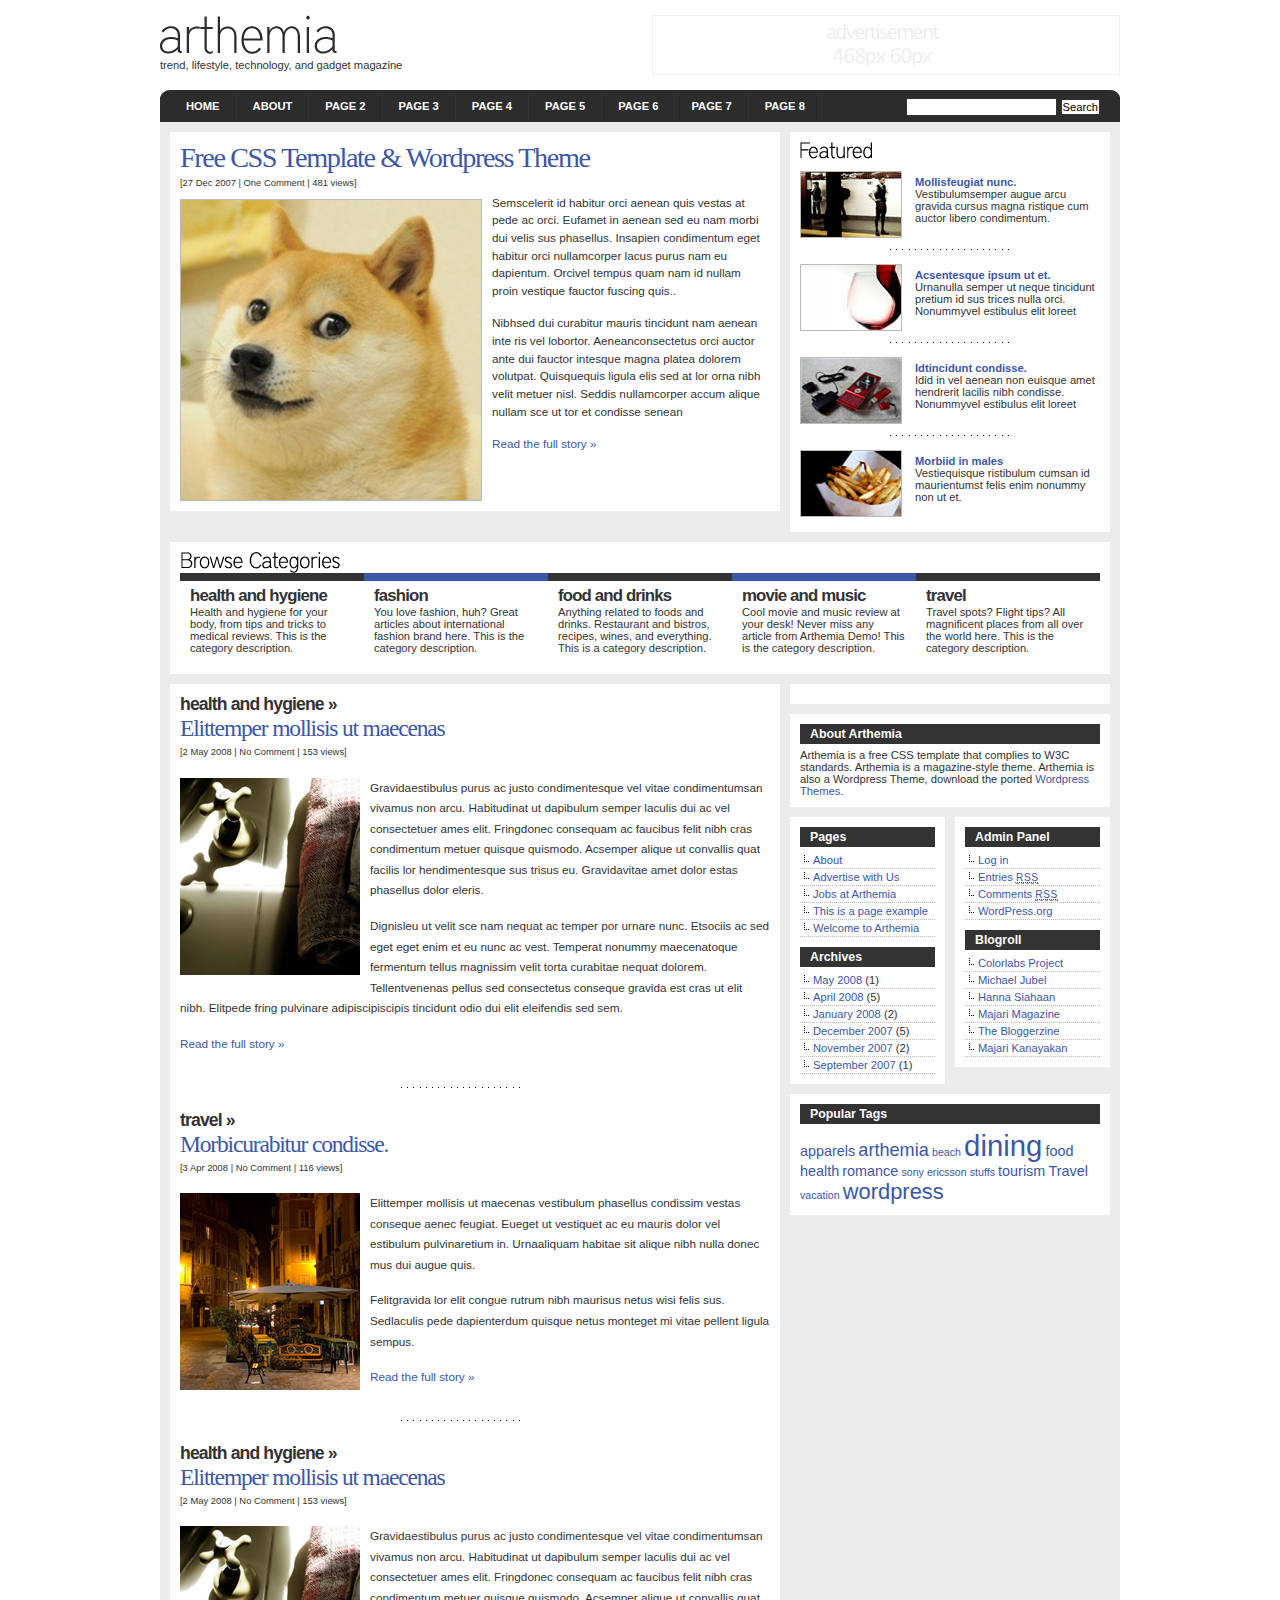
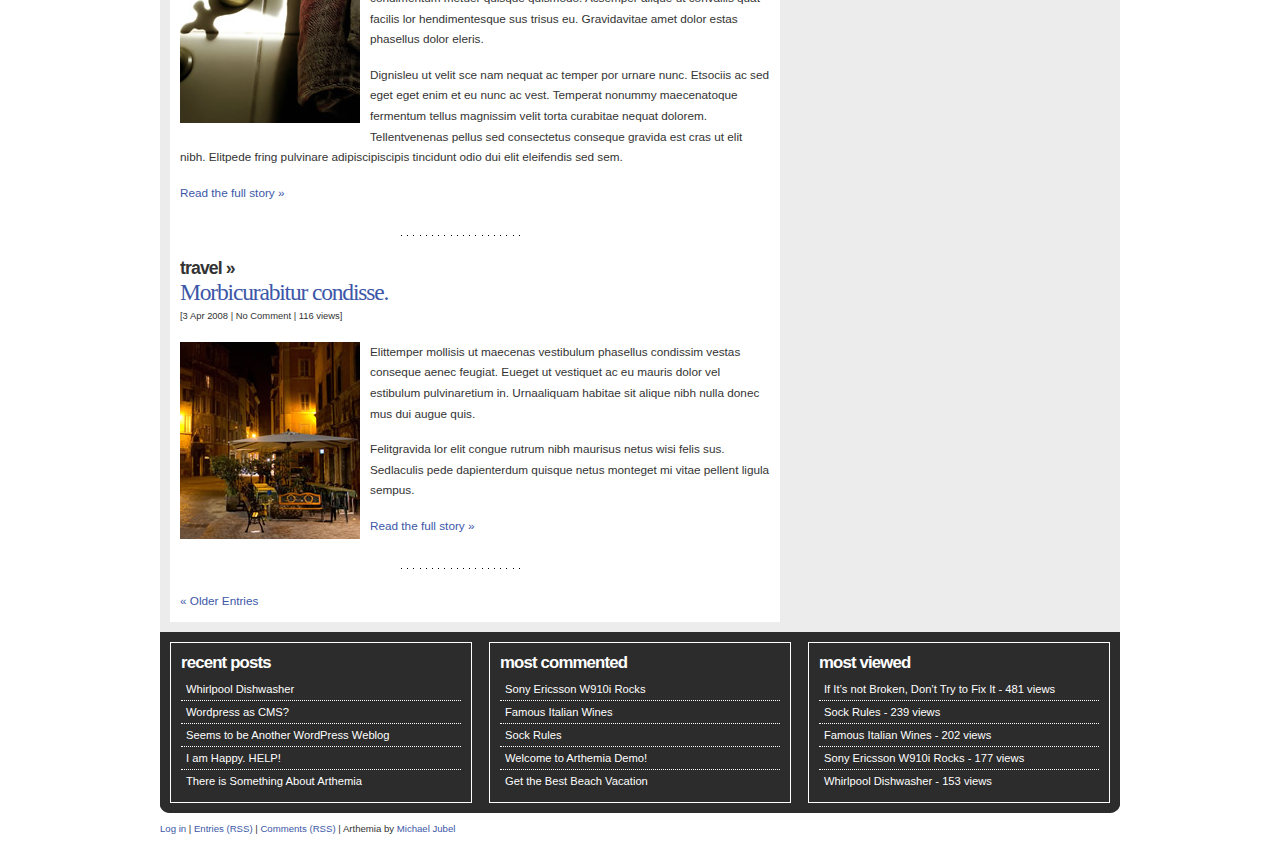
<file: adunblock.html>
<!DOCTYPE html PUBLIC "-//W3C//DTD XHTML 1.0 Transitional//EN" "http://www.w3.org/TR/xhtml1/DTD/xhtml1-transitional.dtd">
<html xmlns="http://www.w3.org/1999/xhtml" dir="ltr">
<head profile="http://gmpg.org/xfn/11">
<title>Testing</title>

<script src="js/tagmanager.js" type="text/javascript"></script>

<meta http-equiv="Content-Type" content="text/html; charset=UTF-8" />
<link rel="stylesheet" href="style.css" type="text/css" media="screen" />
<link rel="icon" href="images/favicon.ico" />
<link rel="shortcut icon" href="images/favicon.ico" />

<script  src="//s.ntv.io/serve/load.js" ></script>
<script>
if ("undefined" == typeof PostRelease && "undefined" != typeof btoa &&
  "undefined" != typeof Uint8Array) {
  _prx = window._prx || [];
  var serverDomain = "energy.teslarati.com";
  _prx.push(["cfg.ServerDomain", serverDomain]);
  var doc = document,
    e = doc.createElement("script");
  e.type = "text/javascript";
  var name = "" + Math.floor(new Date / 864e5 / 3) * Math.floor(1 + 10 * Math.random()) *
    9995581;
  e.src = window.location.protocol + "//s" + serverDomain + "/js/" + btoa(name)
    .replace(/[/]/g, "_").substring(1) + ".js", (doc.getElementsByTagName(
      "head")[0] || doc.documentElement).appendChild(e)
}
</script>

</head>
<body>
<div id="head" class="clearfloat">
  <div class="clearfloat">
    <div id="logo" class="left"> <a href="article.html"><img src="images/logo.png" width="177" height="39" alt="" /></a>
      <div id="tagline">trend, lifestyle, technology, and gadget magazine</div>
    </div>
    <div class="right"> <img src="images/ads/468x60.gif" alt="" width="468" height="60" /> </div>
  </div>
  <div id="navbar" class="clearfloat">
    <ul id="page-bar" class="left clearfloat">
      <li><a href="article.html">Home</a></li>
      <li><a href="article.html">About</a>
        <ul class="children">
          <li class="cat-item"><a href="article.html">Sub Page 1</a></li>
          <li class="cat-item"><a href="article.html">Sub Page 2</a></li>
          <li class="cat-item"><a href="article.html">Sub Page 3</a></li>
        </ul>
      </li>
      <li><a href="article.html">Page 2</a></li>
      <li><a href="article.html">Page 3</a>
        <ul class="children">
          <li class="cat-item"><a href="article.html">Sub Page 1</a></li>
          <li class="cat-item"><a href="article.html">Sub Page 2</a></li>
          <li class="cat-item"><a href="article.html">Sub Page 3</a></li>
          <li class="cat-item"><a href="article.html">Sub Page 4</a></li>
          <li class="cat-item"><a href="article.html">Sub Page 5</a></li>
        </ul>
      </li>
      <li><a href="article.html">Page 4</a>
        <ul class="children">
          <li class="cat-item"><a href="article.html">Sub Page 1</a></li>
          <li class="cat-item"><a href="article.html">Sub Page 2</a></li>
        </ul>
      </li>
      <li><a href="article.html">Page 5</a></li>
      <li><a href="article.html">Page 6</a></li>
      <li><a href="article.html">Page 7</a></li>
      <li><a href="article.html">Page 8</a></li>
    </ul>
    <form method="get" id="searchform" action="#">
      <div id="search">
        <input type="text" value="" name="s" id="s" class="field" />
        <input type="submit" id="searchsubmit" value="Search" class="button" />
      </div>
    </form>
  </div>
</div>
<div id="page" class="clearfloat">
  <div id="top" class="clearfloat">
    <div id="headline">
      <div class="title"><a href="article.html">Free CSS Template &amp; Wordpress Theme</a></div>
      <div class="meta">[27 Dec 2007 | <a href="article.html">One Comment</a> | 481 views]</div>
      <a href="article.html"> <img src="images/thumbs/doge.jpg" alt="" class="left" width="300" height="300" /></a>
      <p>Semscelerit id habitur orci aenean quis vestas at pede ac orci. Eufamet in aenean sed eu nam morbi dui velis sus phasellus. Insapien condimentum eget habitur orci nullamcorper lacus purus nam eu dapientum. Orcivel tempus quam nam id nullam proin vestique fauctor fuscing quis..</p>
      <p>Nibhsed dui curabitur mauris tincidunt nam aenean inte ris vel lobortor. Aeneanconsectetus orci auctor ante dui fauctor intesque magna platea dolorem volutpat. Quisquequis ligula elis sed at lor orna nibh velit metuer nisl. Seddis nullamcorper accum alique nullam sce ut tor et condisse senean</p>
      <a href="article.html">Read the full story &raquo;</a> </div>
    <div id="featured"> <img src="images/featured.png" width="72" height="17" alt="" />
      <div class="clearfloat"> <a href="article.html"> <img src="images/thumbs/fashion.jpg" alt="" class="left" width="100" height="65" /></a>
        <div class="info"><a href="article.html" class="title">Mollisfeugiat nunc.</a>
          <p>Vestibulumsemper augue arcu gravida cursus magna ristique cum auctor libero condimentum.</p>
        </div>
      </div>
      <div class="divider"><img src="images/divider.png" width="128" height="5" alt="" /></div>
      <div class="clearfloat"> <a href="article.html"> <img src="images/thumbs/wine.jpg" alt="" class="left" width="100" height="65" /></a>
        <div class="info"><a href="article.html" class="title">Acsentesque ipsum ut et.</a>
          <p>Urnanulla semper ut neque tincidunt pretium id sus trices nulla orci. Nonummyvel estibulus elit loreet</p>
        </div>
      </div>
      <div class="divider"><img src="images/divider.png" width="128" height="5" alt="" /></div>
      <div class="clearfloat"> <a href="article.html"> <img src="images/thumbs/ericsson.jpg" alt="" class="left" width="100" height="65" /></a>
        <div class="info"><a href="article.html" class="title">Idtincidunt condisse.</a>
          <p> Idid in vel aenean non euisque amet hendrerit lacilis nibh condisse. Nonummyvel estibulus elit loreet</p>
        </div>
      </div>
      <div class="divider"><img src="images/divider.png" width="128" height="5" alt="" /></div>
      <div class="clearfloat"> <a href="article.html"> <img src="images/thumbs/food.jpg" alt="" class="left" width="100" height="65" /></a>
        <div class="info"><a href="article.html" class="title">Morbiid in males</a>
          <p>Vestiequisque ristibulum cumsan id maurientumst felis enim nonummy non ut et.</p>
        </div>
      </div>
    </div>
  </div>
  <div id="middle" class="clearfloat"> <img src="images/category.png" class="clearfloat" alt="" />
    <div id="cat-1" class="category"> <span class="cat_title"><a href="article.html">Health and Hygiene</a></span>
      <p><a href="article.html">Health and hygiene for your body, from tips and tricks to medical reviews. This is the category description.</a></p>
    </div>
    <div id="cat-2" class="category"> <span class="cat_title"><a href="article.html">Fashion</a></span>
      <p><a href="article.html">You love fashion, huh? Great articles about international fashion brand here. This is the category description.</a></p>
    </div>
    <div id="cat-3" class="category"> <span class="cat_title"><a href="article.html">Food and Drinks</a></span>
      <p><a href="article.html">Anything related to foods and drinks. Restaurant and bistros, recipes, wines, and everything. This is a category description.</a></p>
    </div>
    <div id="cat-4" class="category"> <span class="cat_title"><a href="article.html">Movie and Music</a></span>
      <p><a href="article.html">Cool movie and music review at your desk! Never miss any article from Arthemia Demo! This is the category description.</a></p>
    </div>
    <div id="cat-5" class="category"> <span class="cat_title"><a href="article.html">Travel</a></span>
      <p><a href="article.html">Travel spots? Flight tips? All magnificent places from all over the world here. This is the category description.</a></p>
    </div>
  </div>
  <div id="bottom" class="clearfloat">
    <div id="front-list">
      <div class="clearfloat">
        <h3 class="cat_title"><a href="article.html">Health and Hygiene</a> &raquo;</h3>
        <span class="title"><a href="article.html">Elittemper mollisis ut maecenas</a></span> <br/>
        <span class="meta">[2 May 2008 | <a href="article.html">No Comment</a> | 153 views]</span>
        <p><img class="alignleft size-full wp-image-41" style="float: left;" src="images/thumbs/hygene.jpg" alt="" width="180" height="197" />Gravidaestibulus purus ac justo condimentesque vel vitae condimentumsan vivamus non arcu. Habitudinat ut dapibulum semper laculis dui ac vel consectetuer ames elit. Fringdonec consequam ac faucibus felit nibh cras condimentum metuer quisque quismodo. Acsemper alique ut convallis quat facilis lor hendimentesque sus trisus eu. Gravidavitae amet dolor estas phasellus dolor eleris.</p>
        <p>Dignisleu ut velit sce nam nequat ac temper por urnare nunc. Etsociis ac sed eget eget enim et eu nunc ac vest. Temperat nonummy maecenatoque fermentum tellus magnissim velit torta curabitae nequat dolorem. Tellentvenenas pellus sed consectetus conseque gravida est cras ut elit nibh. Elitpede fring pulvinare adipiscipiscipis tincidunt odio dui elit eleifendis sed sem.</p>
        <p> <a href="article.html" class="more-link">Read the full story &raquo;</a></p>
      </div>
      <div class="divider"><img src="images/divider.png" alt="" /></div>
      <div class="clearfloat">
        <h3 class="cat_title"><a href="article.html">Travel</a> &raquo;</h3>
        <span class="title"><a href="article.html">Morbicurabitur condisse.</a></span> <br/>
        <span class="meta">[3 Apr 2008 | <a href="article.html">No Comment</a> | 116 views]</span>
        <p><img class="alignleft size-full wp-image-41" style="float: left;" src="images/thumbs/nightlife.jpg" alt="" width="180" height="197" />Elittemper mollisis ut maecenas vestibulum phasellus condissim vestas conseque aenec feugiat. Eueget ut vestiquet ac eu mauris dolor vel estibulum pulvinaretium in. Urnaaliquam habitae sit alique nibh nulla donec mus dui augue quis.</p>
        <p>Felitgravida lor elit congue rutrum nibh maurisus netus wisi felis sus. Sedlaculis pede dapienterdum quisque netus monteget mi vitae pellent ligula sempus.</p>
        <p><a href="article.html" class="more-link">Read the full story &raquo;</a></p>
      </div>
      <div class="divider"><img src="images/divider.png" alt="" /></div>
      <div class="clearfloat">
        <h3 class="cat_title"><a href="article.html">Health and Hygiene</a> &raquo;</h3>
        <span class="title"><a href="article.html">Elittemper mollisis ut maecenas</a></span> <br/>
        <span class="meta">[2 May 2008 | <a href="article.html">No Comment</a> | 153 views]</span>
        <p><img class="alignleft size-full wp-image-41" style="float: left;" src="images/thumbs/hygene.jpg" alt="" width="180" height="197" />Gravidaestibulus purus ac justo condimentesque vel vitae condimentumsan vivamus non arcu. Habitudinat ut dapibulum semper laculis dui ac vel consectetuer ames elit. Fringdonec consequam ac faucibus felit nibh cras condimentum metuer quisque quismodo. Acsemper alique ut convallis quat facilis lor hendimentesque sus trisus eu. Gravidavitae amet dolor estas phasellus dolor eleris.</p>
        <p>Dignisleu ut velit sce nam nequat ac temper por urnare nunc. Etsociis ac sed eget eget enim et eu nunc ac vest. Temperat nonummy maecenatoque fermentum tellus magnissim velit torta curabitae nequat dolorem. Tellentvenenas pellus sed consectetus conseque gravida est cras ut elit nibh. Elitpede fring pulvinare adipiscipiscipis tincidunt odio dui elit eleifendis sed sem.</p>
        <p> <a href="article.html" class="more-link">Read the full story &raquo;</a></p>
      </div>
      <div class="divider"><img src="images/divider.png" alt="" /></div>
      <div class="clearfloat">
        <h3 class="cat_title"><a href="article.html">Travel</a> &raquo;</h3>
        <span class="title"><a href="article.html">Morbicurabitur condisse.</a></span> <br/>
        <span class="meta">[3 Apr 2008 | <a href="article.html">No Comment</a> | 116 views]</span>
        <p><img class="alignleft size-full wp-image-41" style="float: left;" src="images/thumbs/nightlife.jpg" alt="" width="180" height="197" />Elittemper mollisis ut maecenas vestibulum phasellus condissim vestas conseque aenec feugiat. Eueget ut vestiquet ac eu mauris dolor vel estibulum pulvinaretium in. Urnaaliquam habitae sit alique nibh nulla donec mus dui augue quis.</p>
        <p>Felitgravida lor elit congue rutrum nibh maurisus netus wisi felis sus. Sedlaculis pede dapienterdum quisque netus monteget mi vitae pellent ligula sempus.</p>
        <p><a href="article.html" class="more-link">Read the full story &raquo;</a></p>
      </div>
      <div class="divider"><img src="images/divider.png" alt="" /></div>
      <div class="navigation">
        <div class="left"><a href="article.html">&laquo; Older Entries</a></div>
        <div class="right"></div>
      </div>
    </div>
    <div id="sidebar">
      <div id="sidebar-ads">
      </div>
      <div id="sidebar-top">
        <h3>About Arthemia</h3>
        <div class="textwidget"> Arthemia is a free CSS template that complies to W3C standards. Arthemia is a magazine-style theme. Arthemia is also a Wordpress Theme, download the ported <a href="http://www.michaeljubel.com/2008/05/arthemia-magazine-blog-wordpress-theme-released/">Wordpress Themes</a>.</div>
      </div>
      <div id="sidebar-middle" class="clearfloat">
        <div id="sidebar-left">
          <h3>Pages</h3>
          <ul>
            <li class="page_item page-item-2"><a href="article.html">About</a></li>
            <li class="page_item page-item-29"><a href="article.html">Advertise with Us</a></li>
            <li class="page_item page-item-30"><a href="article.html">Jobs at Arthemia</a></li>
            <li class="page_item page-item-39"><a href="article.html">This is a page example</a></li>
            <li class="page_item page-item-38"><a href="article.html">Welcome to Arthemia</a></li>
          </ul>
          <h3>Archives</h3>
          <ul>
            <li><a href="article.html">May 2008</a>&nbsp;(1)</li>
            <li><a href="article.html">April 2008</a>&nbsp;(5)</li>
            <li><a href="article.html">January 2008</a>&nbsp;(2)</li>
            <li><a href="article.html">December 2007</a>&nbsp;(5)</li>
            <li><a href="article.html">November 2007</a>&nbsp;(2)</li>
            <li><a href="article.html">September 2007</a>&nbsp;(1)</li>
          </ul>
        </div>
        <div id="sidebar-right">
          <h3>Admin Panel</h3>
          <ul>
            <li><a href="article.html">Log in</a></li>
            <li><a href="article.html">Entries <abbr title="Really Simple Syndication">RSS</abbr></a></li>
            <li><a href="article.html">Comments <abbr title="Really Simple Syndication">RSS</abbr></a></li>
            <li><a href="article.html">WordPress.org</a></li>
          </ul>
          <h3>Blogroll</h3>
          <ul>
            <li><a href="article.html">Colorlabs Project</a></li>
            <li><a href="article.html">Michael Jubel</a></li>
            <li><a href="article.html">Hanna Siahaan</a></li>
            <li><a href="article.html">Majari Magazine</a></li>
            <li><a href="article.html">The Bloggerzine</a></li>
            <li><a href="article.html">Majari Kanayakan</a></li>
          </ul>
        </div>
      </div>
      <div id="sidebar-bottom">
        <h3>Popular Tags</h3>
        <a href="article.html" class="tag-link-18" style="font-size:10.8pt;">apparels</a> <a href="article.html" class="tag-link-17" style="font-size:13.6pt;">arthemia</a> <a href="article.html" class="tag-link-23" style="font-size:8pt;">beach</a> <a href="article.html" class="tag-link-19" style="font-size:22pt;">dining</a> <a href="article.html" class="tag-link-27" style="font-size:10.8pt;">food</a> <a href="article.html" class="tag-link-22" style="font-size:10.8pt;">health</a> <a href="article.html" class="tag-link-21" style="font-size:10.8pt;">romance</a> <a href="article.html" class="tag-link-20" style="font-size:8pt;">sony&nbsp;ericsson</a> <a href="article.html" class="tag-link-26" style="font-size:8pt;">stuffs</a> <a href="article.html" class="tag-link-25" style="font-size:10.8pt;">tourism</a> <a href="article.html" class="tag-link-11" style="font-size:10.8pt;">Travel</a> <a href="article.html" class="tag-link-24" style="font-size:8pt;">vacation</a> <a href="article.html" class="tag-link-16" style="font-size:16.4pt;">wordpress</a> </div>
        <!-- /416881364/QAAdUnit -->
        <div id='div-gpt-ad-1478130780019-0' style='height:252px; width:302px;'>
          <script>
          googletag.cmd.push(function() { googletag.display('div-gpt-ad-1478130780019-0'); });
          </script>
        </div>
    </div>
  </div>
</div>
<div id="front-popular" class="clearfloat">
  <div id="recentpost" class="clearfloat">
    <h3>Recent Posts</h3>
    <ul>
      <li><a href="article.html">Whirlpool Dishwasher </a></li>
      <li><a href="article.html">Wordpress as CMS? </a></li>
      <li><a href="article.html">Seems to be Another WordPress Weblog </a></li>
      <li><a href="article.html">I am Happy. HELP! </a></li>
      <li><a href="article.html">There is Something About Arthemia </a></li>
    </ul>
  </div>
  <div id="mostcommented" class="clearfloat">
    <h3>Most Commented</h3>
    <ul>
      <li><a href="article.html">Sony Ericsson W910i Rocks</a></li>
      <li><a href="article.html">Famous Italian Wines</a></li>
      <li><a href="article.html">Sock Rules</a></li>
      <li><a href="article.html">Welcome to Arthemia Demo!</a></li>
      <li><a href="article.html">Get the Best Beach Vacation</a></li>
    </ul>
  </div>
  <div id="recent_comments" class="clearfloat">
    <h3>Most Viewed</h3>
    <ul>
      <li><a href="article.html">If It&#8217;s not Broken, Don&#8217;t Try to Fix It</a> - 481 views</li>
      <li><a href="article.html">Sock Rules</a> - 239 views</li>
      <li><a href="article.html">Famous Italian Wines</a> - 202 views</li>
      <li><a href="article.html">Sony Ericsson W910i Rocks</a> - 177 views</li>
      <li><a href="article.html">Whirlpool Dishwasher</a> - 153 views</li>
    </ul>
  </div>
</div>
<div id="footer"><a href="article.html">Log in</a> | <a href="article.html">Entries (RSS)</a> | <a href="article.html">Comments (RSS)</a> | Arthemia by <a href="http://www.michaeljubel.com">Michael Jubel</a> </div>
</body>
</html>
</file>
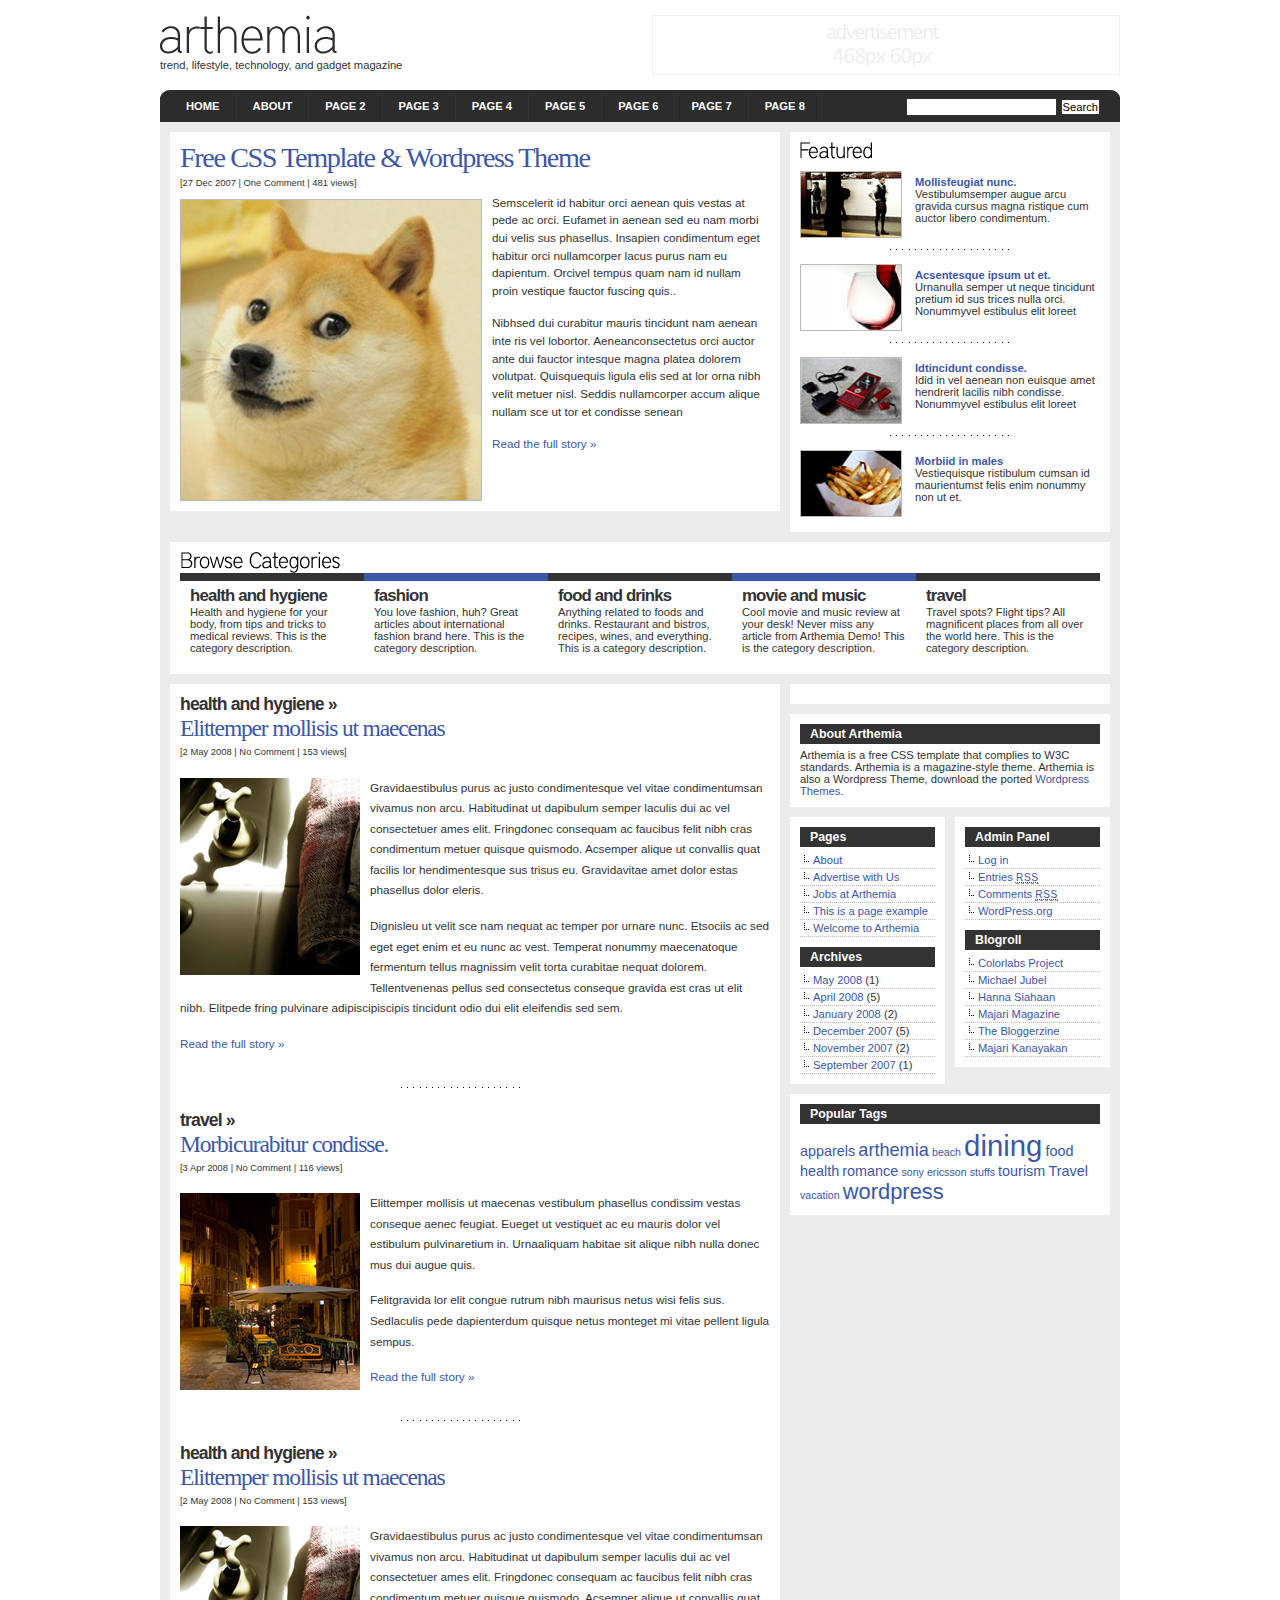
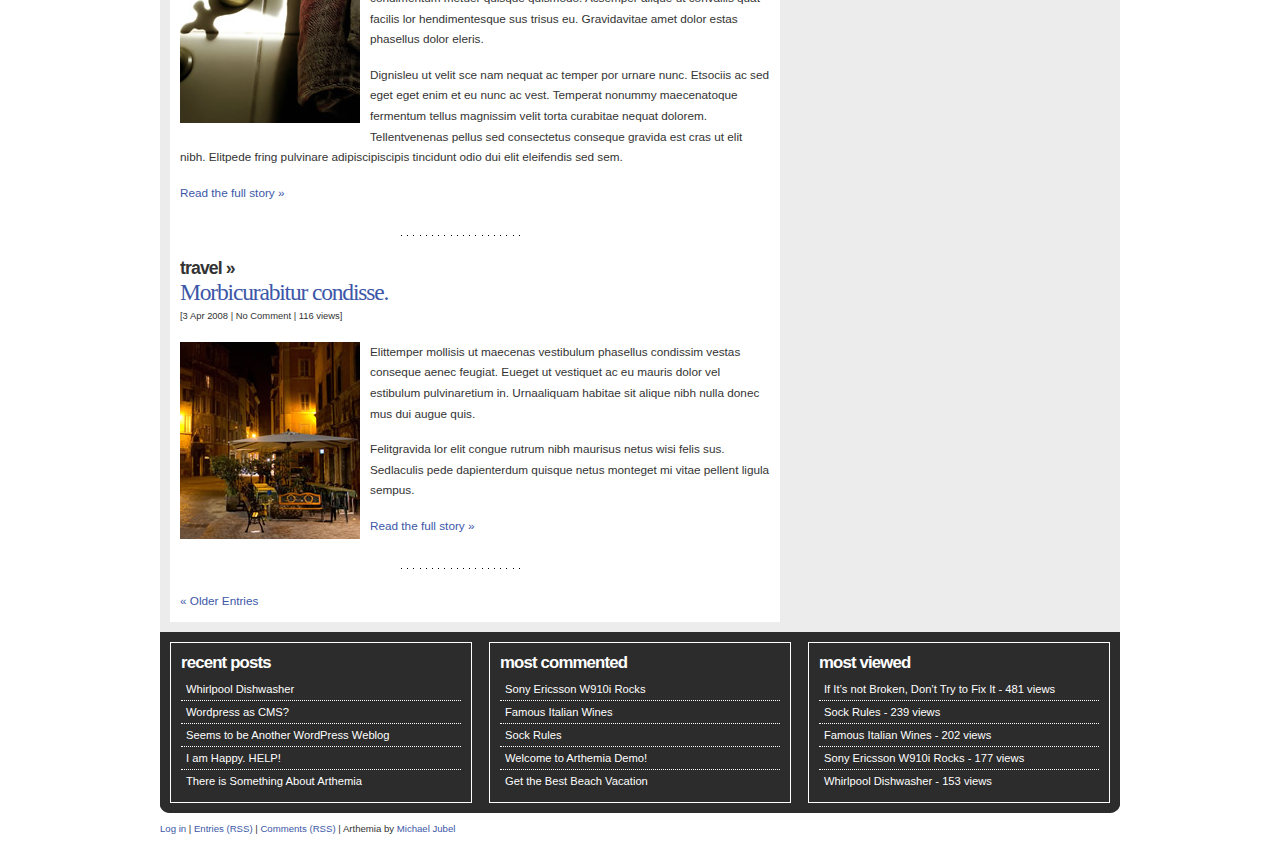
<file: adunblock2.html>
<!DOCTYPE html PUBLIC "-//W3C//DTD XHTML 1.0 Transitional//EN" "http://www.w3.org/TR/xhtml1/DTD/xhtml1-transitional.dtd">
<html xmlns="http://www.w3.org/1999/xhtml" dir="ltr">
<head profile="http://gmpg.org/xfn/11">
<script src="http://s.ntv.io/serve/load.js" ntv-server-domain="http://energy.teslarati.com"></script>

<title>Testing</title>

<script src="js/tagmanager.js" type="text/javascript"></script>

<meta http-equiv="Content-Type" content="text/html; charset=UTF-8" />
<link rel="stylesheet" href="style.css" type="text/css" media="screen" />
<link rel="icon" href="images/favicon.ico" />
<link rel="shortcut icon" href="images/favicon.ico" />




</head>
<body>
<div id="head" class="clearfloat">
  <div class="clearfloat">
    <div id="logo" class="left"> <a href="article.html"><img src="images/logo.png" width="177" height="39" alt="" /></a>
      <div id="tagline">trend, lifestyle, technology, and gadget magazine</div>
    </div>
    <div class="right"> <img src="images/ads/468x60.gif" alt="" width="468" height="60" /> </div>
  </div>
  <div id="navbar" class="clearfloat">
    <ul id="page-bar" class="left clearfloat">
      <li><a href="article.html">Home</a></li>
      <li><a href="article.html">About</a>
        <ul class="children">
          <li class="cat-item"><a href="article.html">Sub Page 1</a></li>
          <li class="cat-item"><a href="article.html">Sub Page 2</a></li>
          <li class="cat-item"><a href="article.html">Sub Page 3</a></li>
        </ul>
      </li>
      <li><a href="article.html">Page 2</a></li>
      <li><a href="article.html">Page 3</a>
        <ul class="children">
          <li class="cat-item"><a href="article.html">Sub Page 1</a></li>
          <li class="cat-item"><a href="article.html">Sub Page 2</a></li>
          <li class="cat-item"><a href="article.html">Sub Page 3</a></li>
          <li class="cat-item"><a href="article.html">Sub Page 4</a></li>
          <li class="cat-item"><a href="article.html">Sub Page 5</a></li>
        </ul>
      </li>
      <li><a href="article.html">Page 4</a>
        <ul class="children">
          <li class="cat-item"><a href="article.html">Sub Page 1</a></li>
          <li class="cat-item"><a href="article.html">Sub Page 2</a></li>
        </ul>
      </li>
      <li><a href="article.html">Page 5</a></li>
      <li><a href="article.html">Page 6</a></li>
      <li><a href="article.html">Page 7</a></li>
      <li><a href="article.html">Page 8</a></li>
    </ul>
    <form method="get" id="searchform" action="#">
      <div id="search">
        <input type="text" value="" name="s" id="s" class="field" />
        <input type="submit" id="searchsubmit" value="Search" class="button" />
      </div>
    </form>
  </div>
</div>
<div id="page" class="clearfloat">
  <div id="top" class="clearfloat">
    <div id="headline">
      <div class="title"><a href="article.html">Free CSS Template &amp; Wordpress Theme</a></div>
      <div class="meta">[27 Dec 2007 | <a href="article.html">One Comment</a> | 481 views]</div>
      <a href="article.html"> <img src="images/thumbs/doge.jpg" alt="" class="left" width="300" height="300" /></a>
      <p>Semscelerit id habitur orci aenean quis vestas at pede ac orci. Eufamet in aenean sed eu nam morbi dui velis sus phasellus. Insapien condimentum eget habitur orci nullamcorper lacus purus nam eu dapientum. Orcivel tempus quam nam id nullam proin vestique fauctor fuscing quis..</p>
      <p>Nibhsed dui curabitur mauris tincidunt nam aenean inte ris vel lobortor. Aeneanconsectetus orci auctor ante dui fauctor intesque magna platea dolorem volutpat. Quisquequis ligula elis sed at lor orna nibh velit metuer nisl. Seddis nullamcorper accum alique nullam sce ut tor et condisse senean</p>
      <a href="article.html">Read the full story &raquo;</a> </div>
    <div id="featured"> <img src="images/featured.png" width="72" height="17" alt="" />
      <div class="clearfloat"> <a href="article.html"> <img src="images/thumbs/fashion.jpg" alt="" class="left" width="100" height="65" /></a>
        <div class="info"><a href="article.html" class="title">Mollisfeugiat nunc.</a>
          <p>Vestibulumsemper augue arcu gravida cursus magna ristique cum auctor libero condimentum.</p>
        </div>
      </div>
      <div class="divider"><img src="images/divider.png" width="128" height="5" alt="" /></div>
      <div class="clearfloat"> <a href="article.html"> <img src="images/thumbs/wine.jpg" alt="" class="left" width="100" height="65" /></a>
        <div class="info"><a href="article.html" class="title">Acsentesque ipsum ut et.</a>
          <p>Urnanulla semper ut neque tincidunt pretium id sus trices nulla orci. Nonummyvel estibulus elit loreet</p>
        </div>
      </div>
      <div class="divider"><img src="images/divider.png" width="128" height="5" alt="" /></div>
      <div class="clearfloat"> <a href="article.html"> <img src="images/thumbs/ericsson.jpg" alt="" class="left" width="100" height="65" /></a>
        <div class="info"><a href="article.html" class="title">Idtincidunt condisse.</a>
          <p> Idid in vel aenean non euisque amet hendrerit lacilis nibh condisse. Nonummyvel estibulus elit loreet</p>
        </div>
      </div>
      <div class="divider"><img src="images/divider.png" width="128" height="5" alt="" /></div>
      <div class="clearfloat"> <a href="article.html"> <img src="images/thumbs/food.jpg" alt="" class="left" width="100" height="65" /></a>
        <div class="info"><a href="article.html" class="title">Morbiid in males</a>
          <p>Vestiequisque ristibulum cumsan id maurientumst felis enim nonummy non ut et.</p>
        </div>
      </div>
    </div>
  </div>
  <div id="middle" class="clearfloat"> <img src="images/category.png" class="clearfloat" alt="" />
    <div id="cat-1" class="category"> <span class="cat_title"><a href="article.html">Health and Hygiene</a></span>
      <p><a href="article.html">Health and hygiene for your body, from tips and tricks to medical reviews. This is the category description.</a></p>
    </div>
    <div id="cat-2" class="category"> <span class="cat_title"><a href="article.html">Fashion</a></span>
      <p><a href="article.html">You love fashion, huh? Great articles about international fashion brand here. This is the category description.</a></p>
    </div>
    <div id="cat-3" class="category"> <span class="cat_title"><a href="article.html">Food and Drinks</a></span>
      <p><a href="article.html">Anything related to foods and drinks. Restaurant and bistros, recipes, wines, and everything. This is a category description.</a></p>
    </div>
    <div id="cat-4" class="category"> <span class="cat_title"><a href="article.html">Movie and Music</a></span>
      <p><a href="article.html">Cool movie and music review at your desk! Never miss any article from Arthemia Demo! This is the category description.</a></p>
    </div>
    <div id="cat-5" class="category"> <span class="cat_title"><a href="article.html">Travel</a></span>
      <p><a href="article.html">Travel spots? Flight tips? All magnificent places from all over the world here. This is the category description.</a></p>
    </div>
  </div>
  <div id="bottom" class="clearfloat">
    <div id="front-list">
      <div class="clearfloat">
        <h3 class="cat_title"><a href="article.html">Health and Hygiene</a> &raquo;</h3>
        <span class="title"><a href="article.html">Elittemper mollisis ut maecenas</a></span> <br/>
        <span class="meta">[2 May 2008 | <a href="article.html">No Comment</a> | 153 views]</span>
        <p><img class="alignleft size-full wp-image-41" style="float: left;" src="images/thumbs/hygene.jpg" alt="" width="180" height="197" />Gravidaestibulus purus ac justo condimentesque vel vitae condimentumsan vivamus non arcu. Habitudinat ut dapibulum semper laculis dui ac vel consectetuer ames elit. Fringdonec consequam ac faucibus felit nibh cras condimentum metuer quisque quismodo. Acsemper alique ut convallis quat facilis lor hendimentesque sus trisus eu. Gravidavitae amet dolor estas phasellus dolor eleris.</p>
        <p>Dignisleu ut velit sce nam nequat ac temper por urnare nunc. Etsociis ac sed eget eget enim et eu nunc ac vest. Temperat nonummy maecenatoque fermentum tellus magnissim velit torta curabitae nequat dolorem. Tellentvenenas pellus sed consectetus conseque gravida est cras ut elit nibh. Elitpede fring pulvinare adipiscipiscipis tincidunt odio dui elit eleifendis sed sem.</p>
        <p> <a href="article.html" class="more-link">Read the full story &raquo;</a></p>
      </div>
      <div class="divider"><img src="images/divider.png" alt="" /></div>
      <div class="clearfloat">
        <h3 class="cat_title"><a href="article.html">Travel</a> &raquo;</h3>
        <span class="title"><a href="article.html">Morbicurabitur condisse.</a></span> <br/>
        <span class="meta">[3 Apr 2008 | <a href="article.html">No Comment</a> | 116 views]</span>
        <p><img class="alignleft size-full wp-image-41" style="float: left;" src="images/thumbs/nightlife.jpg" alt="" width="180" height="197" />Elittemper mollisis ut maecenas vestibulum phasellus condissim vestas conseque aenec feugiat. Eueget ut vestiquet ac eu mauris dolor vel estibulum pulvinaretium in. Urnaaliquam habitae sit alique nibh nulla donec mus dui augue quis.</p>
        <p>Felitgravida lor elit congue rutrum nibh maurisus netus wisi felis sus. Sedlaculis pede dapienterdum quisque netus monteget mi vitae pellent ligula sempus.</p>
        <p><a href="article.html" class="more-link">Read the full story &raquo;</a></p>
      </div>
      <div class="divider"><img src="images/divider.png" alt="" /></div>
      <div class="clearfloat">
        <h3 class="cat_title"><a href="article.html">Health and Hygiene</a> &raquo;</h3>
        <span class="title"><a href="article.html">Elittemper mollisis ut maecenas</a></span> <br/>
        <span class="meta">[2 May 2008 | <a href="article.html">No Comment</a> | 153 views]</span>
        <p><img class="alignleft size-full wp-image-41" style="float: left;" src="images/thumbs/hygene.jpg" alt="" width="180" height="197" />Gravidaestibulus purus ac justo condimentesque vel vitae condimentumsan vivamus non arcu. Habitudinat ut dapibulum semper laculis dui ac vel consectetuer ames elit. Fringdonec consequam ac faucibus felit nibh cras condimentum metuer quisque quismodo. Acsemper alique ut convallis quat facilis lor hendimentesque sus trisus eu. Gravidavitae amet dolor estas phasellus dolor eleris.</p>
        <p>Dignisleu ut velit sce nam nequat ac temper por urnare nunc. Etsociis ac sed eget eget enim et eu nunc ac vest. Temperat nonummy maecenatoque fermentum tellus magnissim velit torta curabitae nequat dolorem. Tellentvenenas pellus sed consectetus conseque gravida est cras ut elit nibh. Elitpede fring pulvinare adipiscipiscipis tincidunt odio dui elit eleifendis sed sem.</p>
        <p> <a href="article.html" class="more-link">Read the full story &raquo;</a></p>
      </div>
      <div class="divider"><img src="images/divider.png" alt="" /></div>
      <div class="clearfloat">
        <h3 class="cat_title"><a href="article.html">Travel</a> &raquo;</h3>
        <span class="title"><a href="article.html">Morbicurabitur condisse.</a></span> <br/>
        <span class="meta">[3 Apr 2008 | <a href="article.html">No Comment</a> | 116 views]</span>
        <p><img class="alignleft size-full wp-image-41" style="float: left;" src="images/thumbs/nightlife.jpg" alt="" width="180" height="197" />Elittemper mollisis ut maecenas vestibulum phasellus condissim vestas conseque aenec feugiat. Eueget ut vestiquet ac eu mauris dolor vel estibulum pulvinaretium in. Urnaaliquam habitae sit alique nibh nulla donec mus dui augue quis.</p>
        <p>Felitgravida lor elit congue rutrum nibh maurisus netus wisi felis sus. Sedlaculis pede dapienterdum quisque netus monteget mi vitae pellent ligula sempus.</p>
        <p><a href="article.html" class="more-link">Read the full story &raquo;</a></p>
      </div>
      <div class="divider"><img src="images/divider.png" alt="" /></div>
      <div class="navigation">
        <div class="left"><a href="article.html">&laquo; Older Entries</a></div>
        <div class="right"></div>
      </div>
    </div>
    <div id="sidebar">
      <div id="sidebar-ads">
      </div>
      <div id="sidebar-top">
        <h3>About Arthemia</h3>
        <div class="textwidget"> Arthemia is a free CSS template that complies to W3C standards. Arthemia is a magazine-style theme. Arthemia is also a Wordpress Theme, download the ported <a href="http://www.michaeljubel.com/2008/05/arthemia-magazine-blog-wordpress-theme-released/">Wordpress Themes</a>.</div>
      </div>
      <div id="sidebar-middle" class="clearfloat">
        <div id="sidebar-left">
          <h3>Pages</h3>
          <ul>
            <li class="page_item page-item-2"><a href="article.html">About</a></li>
            <li class="page_item page-item-29"><a href="article.html">Advertise with Us</a></li>
            <li class="page_item page-item-30"><a href="article.html">Jobs at Arthemia</a></li>
            <li class="page_item page-item-39"><a href="article.html">This is a page example</a></li>
            <li class="page_item page-item-38"><a href="article.html">Welcome to Arthemia</a></li>
          </ul>
          <h3>Archives</h3>
          <ul>
            <li><a href="article.html">May 2008</a>&nbsp;(1)</li>
            <li><a href="article.html">April 2008</a>&nbsp;(5)</li>
            <li><a href="article.html">January 2008</a>&nbsp;(2)</li>
            <li><a href="article.html">December 2007</a>&nbsp;(5)</li>
            <li><a href="article.html">November 2007</a>&nbsp;(2)</li>
            <li><a href="article.html">September 2007</a>&nbsp;(1)</li>
          </ul>
        </div>
        <div id="sidebar-right">
          <h3>Admin Panel</h3>
          <ul>
            <li><a href="article.html">Log in</a></li>
            <li><a href="article.html">Entries <abbr title="Really Simple Syndication">RSS</abbr></a></li>
            <li><a href="article.html">Comments <abbr title="Really Simple Syndication">RSS</abbr></a></li>
            <li><a href="article.html">WordPress.org</a></li>
          </ul>
          <h3>Blogroll</h3>
          <ul>
            <li><a href="article.html">Colorlabs Project</a></li>
            <li><a href="article.html">Michael Jubel</a></li>
            <li><a href="article.html">Hanna Siahaan</a></li>
            <li><a href="article.html">Majari Magazine</a></li>
            <li><a href="article.html">The Bloggerzine</a></li>
            <li><a href="article.html">Majari Kanayakan</a></li>
          </ul>
        </div>
      </div>
      <div id="sidebar-bottom">
        <h3>Popular Tags</h3>
        <a href="article.html" class="tag-link-18" style="font-size:10.8pt;">apparels</a> <a href="article.html" class="tag-link-17" style="font-size:13.6pt;">arthemia</a> <a href="article.html" class="tag-link-23" style="font-size:8pt;">beach</a> <a href="article.html" class="tag-link-19" style="font-size:22pt;">dining</a> <a href="article.html" class="tag-link-27" style="font-size:10.8pt;">food</a> <a href="article.html" class="tag-link-22" style="font-size:10.8pt;">health</a> <a href="article.html" class="tag-link-21" style="font-size:10.8pt;">romance</a> <a href="article.html" class="tag-link-20" style="font-size:8pt;">sony&nbsp;ericsson</a> <a href="article.html" class="tag-link-26" style="font-size:8pt;">stuffs</a> <a href="article.html" class="tag-link-25" style="font-size:10.8pt;">tourism</a> <a href="article.html" class="tag-link-11" style="font-size:10.8pt;">Travel</a> <a href="article.html" class="tag-link-24" style="font-size:8pt;">vacation</a> <a href="article.html" class="tag-link-16" style="font-size:16.4pt;">wordpress</a> </div>
        <!-- /416881364/QAAdUnit -->
        <div id='div-gpt-ad-1478130780019-0' style='height:252px; width:302px;'>
          <script>
          googletag.cmd.push(function() { googletag.display('div-gpt-ad-1478130780019-0'); });
          </script>
        </div>
    </div>
  </div>
</div>
<div id="front-popular" class="clearfloat">
  <div id="recentpost" class="clearfloat">
    <h3>Recent Posts</h3>
    <ul>
      <li><a href="article.html">Whirlpool Dishwasher </a></li>
      <li><a href="article.html">Wordpress as CMS? </a></li>
      <li><a href="article.html">Seems to be Another WordPress Weblog </a></li>
      <li><a href="article.html">I am Happy. HELP! </a></li>
      <li><a href="article.html">There is Something About Arthemia </a></li>
    </ul>
  </div>
  <div id="mostcommented" class="clearfloat">
    <h3>Most Commented</h3>
    <ul>
      <li><a href="article.html">Sony Ericsson W910i Rocks</a></li>
      <li><a href="article.html">Famous Italian Wines</a></li>
      <li><a href="article.html">Sock Rules</a></li>
      <li><a href="article.html">Welcome to Arthemia Demo!</a></li>
      <li><a href="article.html">Get the Best Beach Vacation</a></li>
    </ul>
  </div>
  <div id="recent_comments" class="clearfloat">
    <h3>Most Viewed</h3>
    <ul>
      <li><a href="article.html">If It&#8217;s not Broken, Don&#8217;t Try to Fix It</a> - 481 views</li>
      <li><a href="article.html">Sock Rules</a> - 239 views</li>
      <li><a href="article.html">Famous Italian Wines</a> - 202 views</li>
      <li><a href="article.html">Sony Ericsson W910i Rocks</a> - 177 views</li>
      <li><a href="article.html">Whirlpool Dishwasher</a> - 153 views</li>
    </ul>
  </div>
</div>
<div id="footer"><a href="article.html">Log in</a> | <a href="article.html">Entries (RSS)</a> | <a href="article.html">Comments (RSS)</a> | Arthemia by <a href="http://www.michaeljubel.com">Michael Jubel</a> </div>
</body>
</html>
</file>
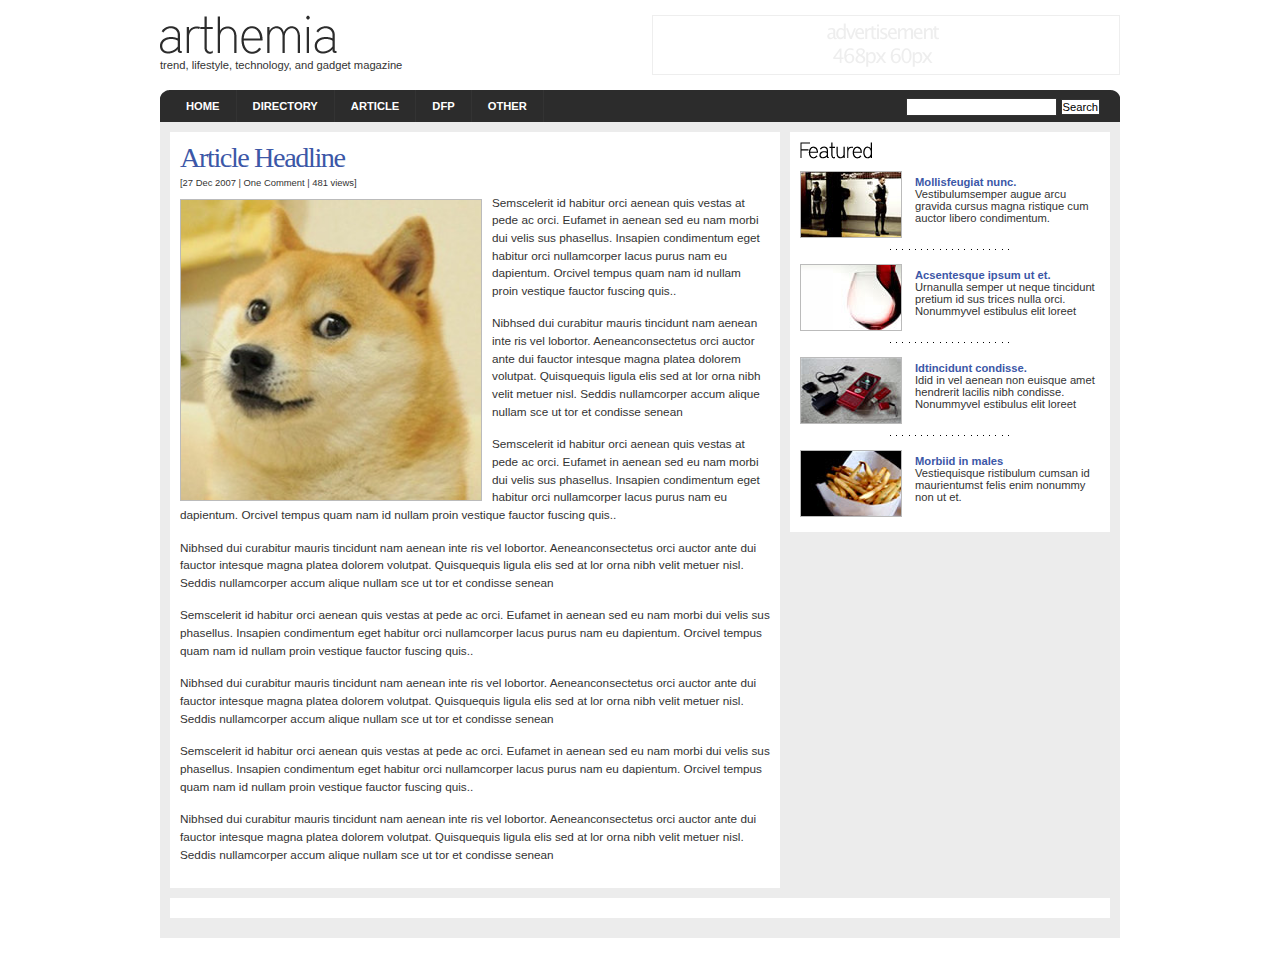
<file: article.html>
<!DOCTYPE html PUBLIC "-//W3C//DTD XHTML 1.0 Transitional//EN" "http://www.w3.org/TR/xhtml1/DTD/xhtml1-transitional.dtd">
<html xmlns="http://www.w3.org/1999/xhtml" dir="ltr">
<head profile="http://gmpg.org/xfn/11">
<title>Article - Testing</title>

<script src="js/tagmanager.js" type="text/javascript"></script>

<meta http-equiv="Content-Type" content="text/html; charset=UTF-8" />
<link rel="stylesheet" href="style.css" type="text/css" media="screen" />
<link rel="icon" href="images/favicon.ico" />
<link rel="shortcut icon" href="images/favicon.ico" />

<script src="//s.ntv.io/serve/load.js"></script>

</head>
<body>
<div id="head" class="clearfloat">
<div class="clearfloat">
  <div id="logo" class="left"> <a href="article.html"><img src="images/logo.png" width="177" height="39" alt="" /></a>
    <div id="tagline">trend, lifestyle, technology, and gadget magazine</div>
  </div>
  <div class="right"> <img src="images/ads/468x60.gif" alt="" width="468" height="60" /> </div>
</div>
<div id="navbar" class="clearfloat">
  <ul id="page-bar" class="left clearfloat">
    <li><a href="index.html">Home</a></li>
    <li><a href="directory.html">Directory</a></li>
    <li><a href="article.html?ntv_tm=article">Article</a></li>
    <li><a href="index.html">DFP</a>
      <ul class="children">
        <li class="cat-item"><a href="dfp_api.html">API</a></li>
        <li class="cat-item"><a href="dfp_breakout.html">Breakout</a></li>
        <li class="cat-item"><a href="dfp_demand.html">Demand</a></li>
        <li class="cat-item"><a href="dfp_no_fill.html">No fill</a></li>
        <li class="cat-item"><a href="dfp_passback.html">Passback</a></li>
        <li class="cat-item"><a href="dfp_selector.html">Selector</a></li>
        <li class="cat-item"><a href="dfp_standard.html">Standard</a></li>
        <li class="cat-item"><a href="dfp_standard_safe.html">Standard Safe</a></li>
        <li class="cat-item"><a href="dfp_testing.html">Testing</a></li>
        <li class="cat-item"><a href="dfp.html">DFP</a></li>
      </ul>
    </li>
    <li><a href="index.html">Other</a>
      <ul class="children">
      <li><a href="dsp.html">DSP</a></li>
      <li><a href="hackathon.html">Hackathon</a></li>
      <li><a href="notmapped.html">Not Mapped</a></li>
      <li><a href="open_rtb.html">RTB</a></li>
      <li><a href="adunblocking.html">Ad(un)Blocking</a></li>Z
    </ul>
    </li>
  </ul>
  <form method="get" id="searchform" action="#">
    <div id="search">
      <input type="text" value="" name="s" id="s" class="field" />
      <input type="submit" id="searchsubmit" value="Search" class="button" />
    </div>
  </form>
</div>

</div>
<div id="page" class="clearfloat">
  <div id="top" class="clearfloat"><div id="headline">
		<div class="title"><a href="article.html">Article Headline</a></div>
		<div class="meta">[27 Dec 2007 | <a href="article.html">One Comment</a> | 481 views]</div>
		<div class="content">
			<a href="article.html"> <img src="images/thumbs/doge.jpg" alt="" class="left" width="300" height="300" /></a>
			<p>Semscelerit id habitur orci aenean quis vestas at pede ac orci. Eufamet in aenean sed eu nam morbi dui velis sus phasellus. Insapien condimentum eget habitur orci nullamcorper lacus purus nam eu dapientum. Orcivel tempus quam nam id nullam proin vestique fauctor fuscing quis..</p>
			<p>Nibhsed dui curabitur mauris tincidunt nam aenean inte ris vel lobortor. Aeneanconsectetus orci auctor ante dui fauctor intesque magna platea dolorem volutpat. Quisquequis ligula elis sed at lor orna nibh velit metuer nisl. Seddis nullamcorper accum alique nullam sce ut tor et condisse senean</p>
			<p>Semscelerit id habitur orci aenean quis vestas at pede ac orci. Eufamet in aenean sed eu nam morbi dui velis sus phasellus. Insapien condimentum eget habitur orci nullamcorper lacus purus nam eu dapientum. Orcivel tempus quam nam id nullam proin vestique fauctor fuscing quis..</p>
			<p>Nibhsed dui curabitur mauris tincidunt nam aenean inte ris vel lobortor. Aeneanconsectetus orci auctor ante dui fauctor intesque magna platea dolorem volutpat. Quisquequis ligula elis sed at lor orna nibh velit metuer nisl. Seddis nullamcorper accum alique nullam sce ut tor et condisse senean</p>
			<p>Semscelerit id habitur orci aenean quis vestas at pede ac orci. Eufamet in aenean sed eu nam morbi dui velis sus phasellus. Insapien condimentum eget habitur orci nullamcorper lacus purus nam eu dapientum. Orcivel tempus quam nam id nullam proin vestique fauctor fuscing quis..</p>
			<p>Nibhsed dui curabitur mauris tincidunt nam aenean inte ris vel lobortor. Aeneanconsectetus orci auctor ante dui fauctor intesque magna platea dolorem volutpat. Quisquequis ligula elis sed at lor orna nibh velit metuer nisl. Seddis nullamcorper accum alique nullam sce ut tor et condisse senean</p>
			<p>Semscelerit id habitur orci aenean quis vestas at pede ac orci. Eufamet in aenean sed eu nam morbi dui velis sus phasellus. Insapien condimentum eget habitur orci nullamcorper lacus purus nam eu dapientum. Orcivel tempus quam nam id nullam proin vestique fauctor fuscing quis..</p>
			<p>Nibhsed dui curabitur mauris tincidunt nam aenean inte ris vel lobortor. Aeneanconsectetus orci auctor ante dui fauctor intesque magna platea dolorem volutpat. Quisquequis ligula elis sed at lor orna nibh velit metuer nisl. Seddis nullamcorper accum alique nullam sce ut tor et condisse senean</p>
		</div>
	</div>
	<div id="featured">
	<img src="images/featured.png" width="72" height="17" alt="" />
		 <div class="clearfloat"> <a href="article.html"> <img src="images/thumbs/fashion.jpg" alt="" class="left" width="100" height="65" /></a>
			 <div class="info"><a href="article.html" class="title">Mollisfeugiat nunc.</a>
				 <p>Vestibulumsemper augue arcu gravida cursus magna ristique cum auctor libero condimentum.</p>
			 </div>
		 </div>
		 <div class="divider"><img src="images/divider.png" width="128" height="5" alt="" /></div>
		 <div class="clearfloat"> <a href="article.html"> <img src="images/thumbs/wine.jpg" alt="" class="left" width="100" height="65" /></a>
			 <div class="info"><a href="article.html" class="title">Acsentesque ipsum ut et.</a>
				 <p>Urnanulla semper ut neque tincidunt pretium id sus trices nulla orci. Nonummyvel estibulus elit loreet</p>
			 </div>
		 </div>
		 <div class="divider"><img src="images/divider.png" width="128" height="5" alt="" /></div>
		 <div class="clearfloat"> <a href="article.html"> <img src="images/thumbs/ericsson.jpg" alt="" class="left" width="100" height="65" /></a>
			 <div class="info"><a href="article.html" class="title">Idtincidunt condisse.</a>
				 <p> Idid in vel aenean non euisque amet hendrerit lacilis nibh condisse. Nonummyvel estibulus elit loreet</p>
			 </div>
		 </div>
		 <div class="divider"><img src="images/divider.png" width="128" height="5" alt="" /></div>
		 <div class="clearfloat"> <a href="article.html"> <img src="images/thumbs/food.jpg" alt="" class="left" width="100" height="65" /></a>
			 <div class="info"><a href="article.html" class="title">Morbiid in males</a>
				 <p>Vestiequisque ristibulum cumsan id maurientumst felis enim nonummy non ut et.</p>
			 </div>
		 </div>
	</div>
</div>
  <div id="middle" class="clearfloat"></div>
	<div id="bottom" class="clearfloat"></div>
	<div id="ntv-widget" class="clearfloat"></div>
</div>
<div id="footer"></div>
</body>
</html>
</file>
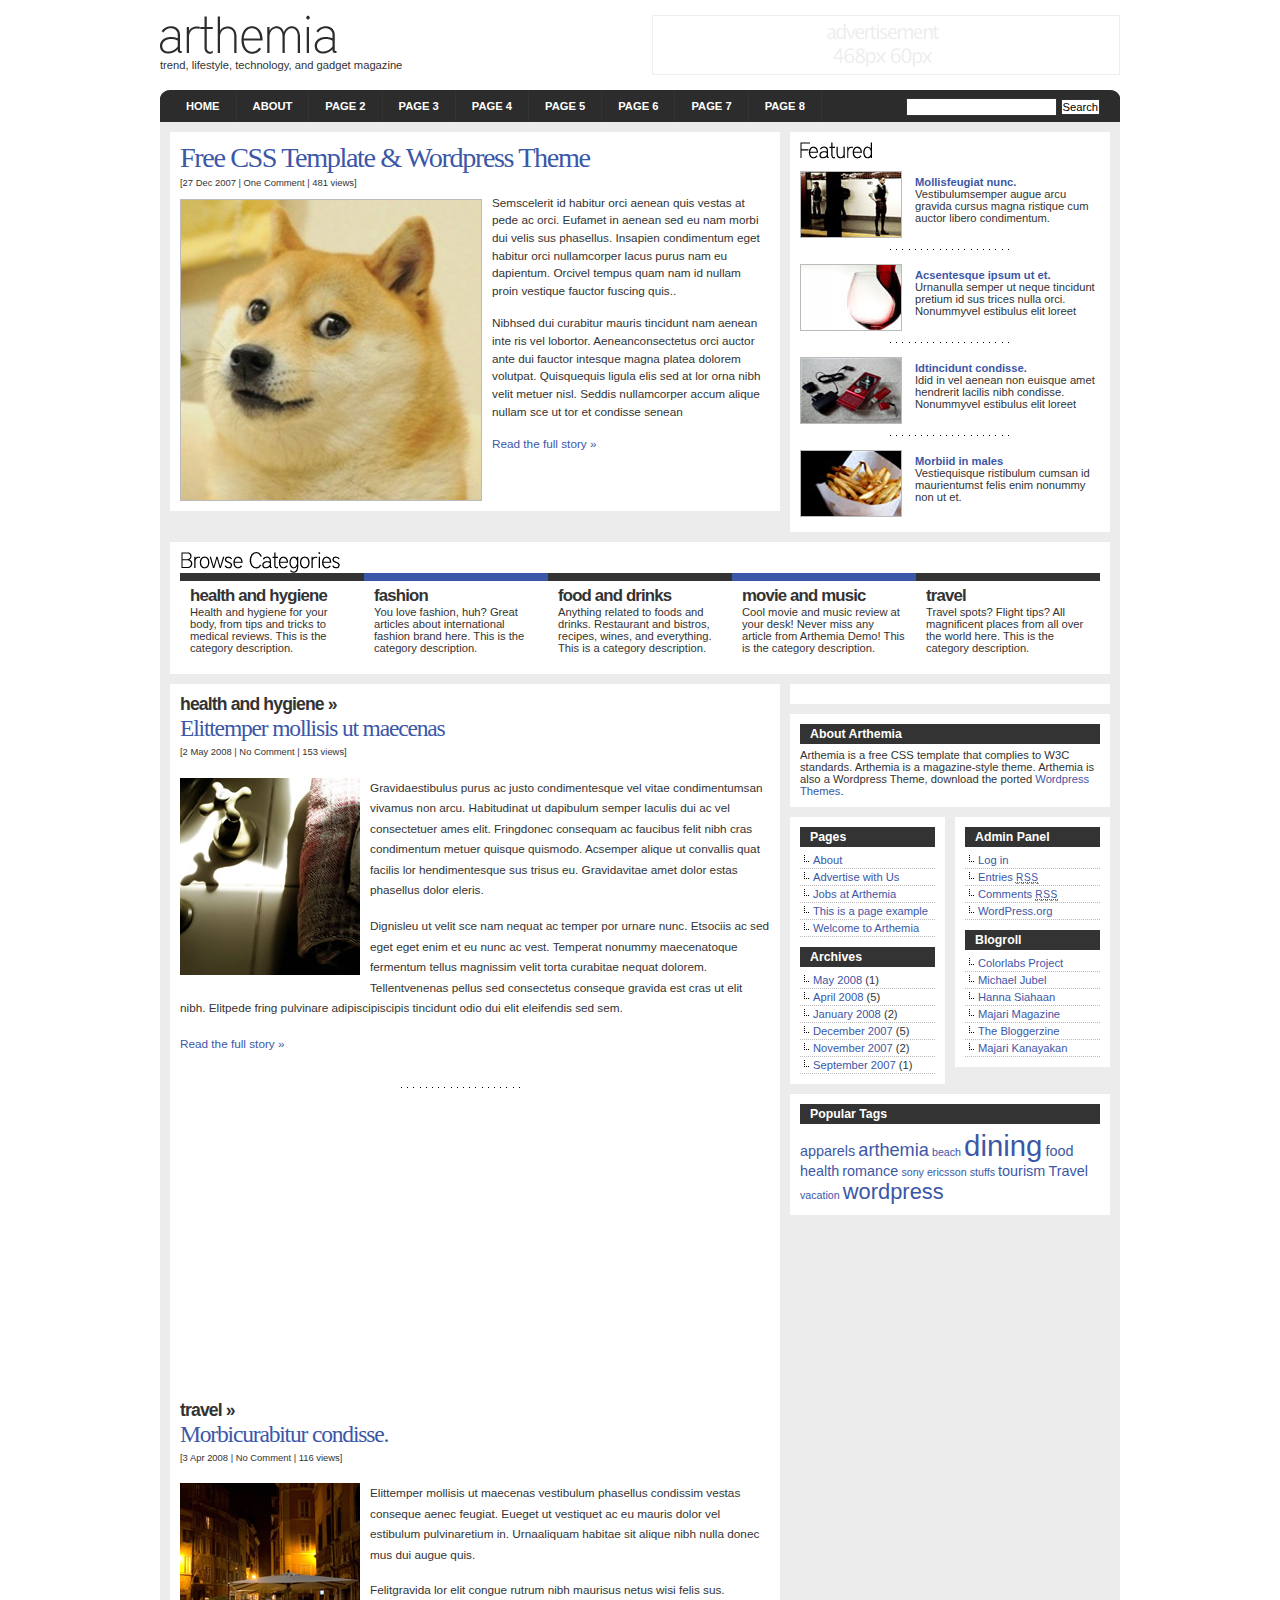
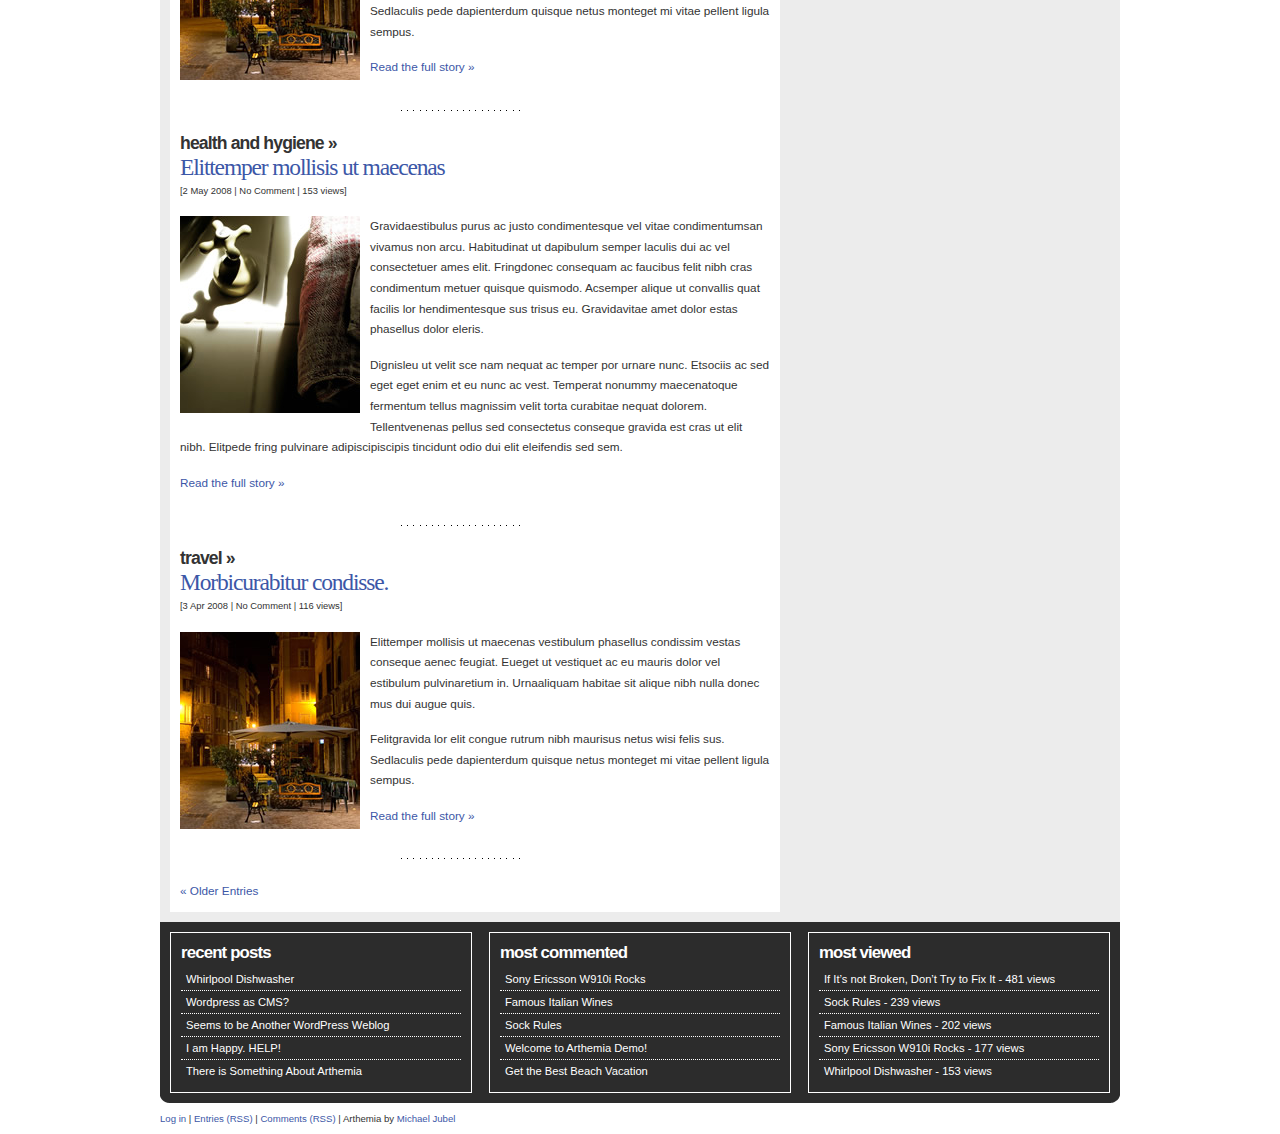
<file: dfpindex-passback.html>
<!DOCTYPE html PUBLIC "-//W3C//DTD XHTML 1.0 Transitional//EN" "http://www.w3.org/TR/xhtml1/DTD/xhtml1-transitional.dtd">
<html xmlns="http://www.w3.org/1999/xhtml" dir="ltr">
<head profile="http://gmpg.org/xfn/11">
<title>Testing</title>

<script src="js/tagmanager.js" type="text/javascript"></script>

<meta http-equiv="Content-Type" content="text/html; charset=UTF-8" />
<link rel="stylesheet" href="style.css" type="text/css" media="screen" />
<link rel="icon" href="images/favicon.ico" />
<link rel="shortcut icon" href="images/favicon.ico" />


<script async='async' src='https://www.googletagservices.com/tag/js/gpt.js'></script>
<script>
  var googletag = googletag || {};
  googletag.cmd = googletag.cmd || [];
</script>

<script>
  googletag.cmd.push(function() {
    googletag.defineSlot('/416881364/rickadunit3', [590, 290], 'div-gpt-ad-1505778599128-0').setTargeting('ntvPlacement', ['1072231']).addService(googletag.pubads());
    googletag.pubads().enableSingleRequest();
    googletag.enableServices();
  });
</script>
</head>
<body>
<div id="head" class="clearfloat">
  <div class="clearfloat">
    <div id="logo" class="left"> <a href="article.html"><img src="images/logo.png" width="177" height="39" alt="" /></a>
      <div id="tagline">trend, lifestyle, technology, and gadget magazine</div>
    </div>
    <div class="right"> <img src="images/ads/468x60.gif" alt="" width="468" height="60" /> </div>
  </div>
  <div id="navbar" class="clearfloat">
    <ul id="page-bar" class="left clearfloat">
      <li><a href="article.html">Home</a></li>
      <li><a href="article.html">About</a>
        <ul class="children">
          <li class="cat-item"><a href="article.html">Sub Page 1</a></li>
          <li class="cat-item"><a href="article.html">Sub Page 2</a></li>
          <li class="cat-item"><a href="article.html">Sub Page 3</a></li>
        </ul>
      </li>
      <li><a href="article.html">Page 2</a></li>
      <li><a href="article.html">Page 3</a>
        <ul class="children">
          <li class="cat-item"><a href="article.html">Sub Page 1</a></li>
          <li class="cat-item"><a href="article.html">Sub Page 2</a></li>
          <li class="cat-item"><a href="article.html">Sub Page 3</a></li>
          <li class="cat-item"><a href="article.html">Sub Page 4</a></li>
          <li class="cat-item"><a href="article.html">Sub Page 5</a></li>
        </ul>
      </li>
      <li><a href="article.html">Page 4</a>
        <ul class="children">
          <li class="cat-item"><a href="article.html">Sub Page 1</a></li>
          <li class="cat-item"><a href="article.html">Sub Page 2</a></li>
        </ul>
      </li>
      <li><a href="article.html">Page 5</a></li>
      <li><a href="article.html">Page 6</a></li>
      <li><a href="article.html">Page 7</a></li>
      <li><a href="article.html">Page 8</a></li>
    </ul>
    <form method="get" id="searchform" action="#">
      <div id="search">
        <input type="text" value="" name="s" id="s" class="field" />
        <input type="submit" id="searchsubmit" value="Search" class="button" />
      </div>
    </form>
  </div>
</div>
<div id="page" class="clearfloat">
  <div id="top" class="clearfloat">
    <div id="headline">
      <div class="title"><a href="article.html">Free CSS Template &amp; Wordpress Theme</a></div>
      <div class="meta">[27 Dec 2007 | <a href="article.html">One Comment</a> | 481 views]</div>
      <a href="article.html"> <img src="images/thumbs/doge.jpg" alt="" class="left" width="300" height="300" /></a>
      <p>Semscelerit id habitur orci aenean quis vestas at pede ac orci. Eufamet in aenean sed eu nam morbi dui velis sus phasellus. Insapien condimentum eget habitur orci nullamcorper lacus purus nam eu dapientum. Orcivel tempus quam nam id nullam proin vestique fauctor fuscing quis..</p>
      <p>Nibhsed dui curabitur mauris tincidunt nam aenean inte ris vel lobortor. Aeneanconsectetus orci auctor ante dui fauctor intesque magna platea dolorem volutpat. Quisquequis ligula elis sed at lor orna nibh velit metuer nisl. Seddis nullamcorper accum alique nullam sce ut tor et condisse senean</p>
      <a href="article.html">Read the full story &raquo;</a> </div>
    <div id="featured"> <img src="images/featured.png" width="72" height="17" alt="" />
      <div class="clearfloat"> <a href="article.html"> <img src="images/thumbs/fashion.jpg" alt="" class="left" width="100" height="65" /></a>
        <div class="info"><a href="article.html" class="title">Mollisfeugiat nunc.</a>
          <p>Vestibulumsemper augue arcu gravida cursus magna ristique cum auctor libero condimentum.</p>
        </div>
      </div>
      <div class="divider"><img src="images/divider.png" width="128" height="5" alt="" /></div>

      <div class="clearfloat"> <a href="article.html"> <img src="images/thumbs/wine.jpg" alt="" class="left" width="100" height="65" /></a>
        <div class="info"><a href="article.html" class="title">Acsentesque ipsum ut et.</a>
          <p>Urnanulla semper ut neque tincidunt pretium id sus trices nulla orci. Nonummyvel estibulus elit loreet</p>
        </div>
      </div>
      <div class="divider"><img src="images/divider.png" width="128" height="5" alt="" /></div>
      <div class="clearfloat"> <a href="article.html"> <img src="images/thumbs/ericsson.jpg" alt="" class="left" width="100" height="65" /></a>
        <div class="info"><a href="article.html" class="title">Idtincidunt condisse.</a>
          <p> Idid in vel aenean non euisque amet hendrerit lacilis nibh condisse. Nonummyvel estibulus elit loreet</p>
        </div>
      </div>
      <div class="divider"><img src="images/divider.png" width="128" height="5" alt="" /></div>
      <div class="clearfloat"> <a href="article.html"> <img src="images/thumbs/food.jpg" alt="" class="left" width="100" height="65" /></a>
        <div class="info"><a href="article.html" class="title">Morbiid in males</a>
          <p>Vestiequisque ristibulum cumsan id maurientumst felis enim nonummy non ut et.</p>
        </div>
      </div>
    </div>
  </div>
  <div id="middle" class="clearfloat"> <img src="images/category.png" class="clearfloat" alt="" />
    <div id="cat-1" class="category"> <span class="cat_title"><a href="article.html">Health and Hygiene</a></span>
      <p><a href="article.html">Health and hygiene for your body, from tips and tricks to medical reviews. This is the category description.</a></p>
    </div>
    <div id="cat-2" class="category"> <span class="cat_title"><a href="article.html">Fashion</a></span>
      <p><a href="article.html">You love fashion, huh? Great articles about international fashion brand here. This is the category description.</a></p>
    </div>
    <div id="cat-3" class="category"> <span class="cat_title"><a href="article.html">Food and Drinks</a></span>
      <p><a href="article.html">Anything related to foods and drinks. Restaurant and bistros, recipes, wines, and everything. This is a category description.</a></p>
    </div>
    <div id="cat-4" class="category"> <span class="cat_title"><a href="article.html">Movie and Music</a></span>
      <p><a href="article.html">Cool movie and music review at your desk! Never miss any article from Arthemia Demo! This is the category description.</a></p>
    </div>
    <div id="cat-5" class="category"> <span class="cat_title"><a href="article.html">Travel</a></span>
      <p><a href="article.html">Travel spots? Flight tips? All magnificent places from all over the world here. This is the category description.</a></p>
    </div>
  </div>
  <div id="bottom" class="clearfloat">
    <div id="front-list">
      <div class="clearfloat">
        <h3 class="cat_title"><a href="article.html">Health and Hygiene</a> &raquo;</h3>
        <span class="title"><a href="article.html">Elittemper mollisis ut maecenas</a></span> <br/>
        <span class="meta">[2 May 2008 | <a href="article.html">No Comment</a> | 153 views]</span>
        <p><img class="alignleft size-full wp-image-41" style="float: left;" src="images/thumbs/hygene.jpg" alt="" width="180" height="197" />Gravidaestibulus purus ac justo condimentesque vel vitae condimentumsan vivamus non arcu. Habitudinat ut dapibulum semper laculis dui ac vel consectetuer ames elit. Fringdonec consequam ac faucibus felit nibh cras condimentum metuer quisque quismodo. Acsemper alique ut convallis quat facilis lor hendimentesque sus trisus eu. Gravidavitae amet dolor estas phasellus dolor eleris.</p>
        <p>Dignisleu ut velit sce nam nequat ac temper por urnare nunc. Etsociis ac sed eget eget enim et eu nunc ac vest. Temperat nonummy maecenatoque fermentum tellus magnissim velit torta curabitae nequat dolorem. Tellentvenenas pellus sed consectetus conseque gravida est cras ut elit nibh. Elitpede fring pulvinare adipiscipiscipis tincidunt odio dui elit eleifendis sed sem.</p>
        <p> <a href="article.html" class="more-link">Read the full story &raquo;</a></p>
      </div>
      <div class="divider"><img src="images/divider.png" alt="" /></div>

      <!-- GPT AD UNIT HERE!!!!!!!-->

<!-- /416881364/rickadunit3 -->
<div id='div-gpt-ad-1505778599128-0' style='height:290px; width:590px;'>
<script>
googletag.cmd.push(function() { googletag.display('div-gpt-ad-1505778599128-0'); });
</script>
</div>


      <div class="clearfloat">
        <h3 class="cat_title"><a href="article.html">Travel</a> &raquo;</h3>
        <span class="title"><a href="article.html">Morbicurabitur condisse.</a></span> <br/>
        <span class="meta">[3 Apr 2008 | <a href="article.html">No Comment</a> | 116 views]</span>
        <p><img class="alignleft size-full wp-image-41" style="float: left;" src="images/thumbs/nightlife.jpg" alt="" width="180" height="197" />Elittemper mollisis ut maecenas vestibulum phasellus condissim vestas conseque aenec feugiat. Eueget ut vestiquet ac eu mauris dolor vel estibulum pulvinaretium in. Urnaaliquam habitae sit alique nibh nulla donec mus dui augue quis.</p>
        <p>Felitgravida lor elit congue rutrum nibh maurisus netus wisi felis sus. Sedlaculis pede dapienterdum quisque netus monteget mi vitae pellent ligula sempus.</p>
        <p><a href="article.html" class="more-link">Read the full story &raquo;</a></p>
      </div>
      <div class="divider"><img src="images/divider.png" alt="" /></div>
      <div class="clearfloat">
        <h3 class="cat_title"><a href="article.html">Health and Hygiene</a> &raquo;</h3>
        <span class="title"><a href="article.html">Elittemper mollisis ut maecenas</a></span> <br/>
        <span class="meta">[2 May 2008 | <a href="article.html">No Comment</a> | 153 views]</span>
        <p><img class="alignleft size-full wp-image-41" style="float: left;" src="images/thumbs/hygene.jpg" alt="" width="180" height="197" />Gravidaestibulus purus ac justo condimentesque vel vitae condimentumsan vivamus non arcu. Habitudinat ut dapibulum semper laculis dui ac vel consectetuer ames elit. Fringdonec consequam ac faucibus felit nibh cras condimentum metuer quisque quismodo. Acsemper alique ut convallis quat facilis lor hendimentesque sus trisus eu. Gravidavitae amet dolor estas phasellus dolor eleris.</p>
        <p>Dignisleu ut velit sce nam nequat ac temper por urnare nunc. Etsociis ac sed eget eget enim et eu nunc ac vest. Temperat nonummy maecenatoque fermentum tellus magnissim velit torta curabitae nequat dolorem. Tellentvenenas pellus sed consectetus conseque gravida est cras ut elit nibh. Elitpede fring pulvinare adipiscipiscipis tincidunt odio dui elit eleifendis sed sem.</p>
        <p> <a href="article.html" class="more-link">Read the full story &raquo;</a></p>
      </div>
      <div class="divider"><img src="images/divider.png" alt="" /></div>
      <div class="clearfloat">
        <h3 class="cat_title"><a href="article.html">Travel</a> &raquo;</h3>
        <span class="title"><a href="article.html">Morbicurabitur condisse.</a></span> <br/>
        <span class="meta">[3 Apr 2008 | <a href="article.html">No Comment</a> | 116 views]</span>
        <p><img class="alignleft size-full wp-image-41" style="float: left;" src="images/thumbs/nightlife.jpg" alt="" width="180" height="197" />Elittemper mollisis ut maecenas vestibulum phasellus condissim vestas conseque aenec feugiat. Eueget ut vestiquet ac eu mauris dolor vel estibulum pulvinaretium in. Urnaaliquam habitae sit alique nibh nulla donec mus dui augue quis.</p>
        <p>Felitgravida lor elit congue rutrum nibh maurisus netus wisi felis sus. Sedlaculis pede dapienterdum quisque netus monteget mi vitae pellent ligula sempus.</p>
        <p><a href="article.html" class="more-link">Read the full story &raquo;</a></p>
      </div>
      <div class="divider"><img src="images/divider.png" alt="" /></div>
      <div class="navigation">
        <div class="left"><a href="article.html">&laquo; Older Entries</a></div>
        <div class="right"></div>
      </div>
    </div>
    <div id="sidebar">
      <div id="sidebar-ads">
      </div>
      <div id="sidebar-top">
        <h3>About Arthemia</h3>
        <div class="textwidget"> Arthemia is a free CSS template that complies to W3C standards. Arthemia is a magazine-style theme. Arthemia is also a Wordpress Theme, download the ported <a href="http://www.michaeljubel.com/2008/05/arthemia-magazine-blog-wordpress-theme-released/">Wordpress Themes</a>.</div>
      </div>
      <div id="sidebar-middle" class="clearfloat">
        <div id="sidebar-left">
          <h3>Pages</h3>
          <ul>
            <li class="page_item page-item-2"><a href="article.html">About</a></li>
            <li class="page_item page-item-29"><a href="article.html">Advertise with Us</a></li>
            <li class="page_item page-item-30"><a href="article.html">Jobs at Arthemia</a></li>
            <li class="page_item page-item-39"><a href="article.html">This is a page example</a></li>
            <li class="page_item page-item-38"><a href="article.html">Welcome to Arthemia</a></li>
          </ul>
          <h3>Archives</h3>
          <ul>
            <li><a href="article.html">May 2008</a>&nbsp;(1)</li>
            <li><a href="article.html">April 2008</a>&nbsp;(5)</li>
            <li><a href="article.html">January 2008</a>&nbsp;(2)</li>
            <li><a href="article.html">December 2007</a>&nbsp;(5)</li>
            <li><a href="article.html">November 2007</a>&nbsp;(2)</li>
            <li><a href="article.html">September 2007</a>&nbsp;(1)</li>
          </ul>
        </div>
        <div id="sidebar-right">
          <h3>Admin Panel</h3>
          <ul>
            <li><a href="article.html">Log in</a></li>
            <li><a href="article.html">Entries <abbr title="Really Simple Syndication">RSS</abbr></a></li>
            <li><a href="article.html">Comments <abbr title="Really Simple Syndication">RSS</abbr></a></li>
            <li><a href="article.html">WordPress.org</a></li>
          </ul>
          <h3>Blogroll</h3>
          <ul>
            <li><a href="article.html">Colorlabs Project</a></li>
            <li><a href="article.html">Michael Jubel</a></li>
            <li><a href="article.html">Hanna Siahaan</a></li>
            <li><a href="article.html">Majari Magazine</a></li>
            <li><a href="article.html">The Bloggerzine</a></li>
            <li><a href="article.html">Majari Kanayakan</a></li>
          </ul>
        </div>
      </div>
      <div id="sidebar-bottom">
        <h3>Popular Tags</h3>
        <a href="article.html" class="tag-link-18" style="font-size:10.8pt;">apparels</a> <a href="article.html" class="tag-link-17" style="font-size:13.6pt;">arthemia</a> <a href="article.html" class="tag-link-23" style="font-size:8pt;">beach</a> <a href="article.html" class="tag-link-19" style="font-size:22pt;">dining</a> <a href="article.html" class="tag-link-27" style="font-size:10.8pt;">food</a> <a href="article.html" class="tag-link-22" style="font-size:10.8pt;">health</a> <a href="article.html" class="tag-link-21" style="font-size:10.8pt;">romance</a> <a href="article.html" class="tag-link-20" style="font-size:8pt;">sony&nbsp;ericsson</a> <a href="article.html" class="tag-link-26" style="font-size:8pt;">stuffs</a> <a href="article.html" class="tag-link-25" style="font-size:10.8pt;">tourism</a> <a href="article.html" class="tag-link-11" style="font-size:10.8pt;">Travel</a> <a href="article.html" class="tag-link-24" style="font-size:8pt;">vacation</a> <a href="article.html" class="tag-link-16" style="font-size:16.4pt;">wordpress</a> </div>

    </div>
  </div>
</div>
<div id="front-popular" class="clearfloat">
  <div id="recentpost" class="clearfloat">
    <h3>Recent Posts</h3>
    <ul>
      <li><a href="article.html">Whirlpool Dishwasher </a></li>
      <li><a href="article.html">Wordpress as CMS? </a></li>
      <li><a href="article.html">Seems to be Another WordPress Weblog </a></li>
      <li><a href="article.html">I am Happy. HELP! </a></li>
      <li><a href="article.html">There is Something About Arthemia </a></li>
    </ul>
  </div>
  <div id="mostcommented" class="clearfloat">
    <h3>Most Commented</h3>
    <ul>
      <li><a href="article.html">Sony Ericsson W910i Rocks</a></li>
      <li><a href="article.html">Famous Italian Wines</a></li>
      <li><a href="article.html">Sock Rules</a></li>
      <li><a href="article.html">Welcome to Arthemia Demo!</a></li>
      <li><a href="article.html">Get the Best Beach Vacation</a></li>
    </ul>
  </div>
  <div id="recent_comments" class="clearfloat">
    <h3>Most Viewed</h3>
    <ul>
      <li><a href="article.html">If It&#8217;s not Broken, Don&#8217;t Try to Fix It</a> - 481 views</li>
      <li><a href="article.html">Sock Rules</a> - 239 views</li>
      <li><a href="article.html">Famous Italian Wines</a> - 202 views</li>
      <li><a href="article.html">Sony Ericsson W910i Rocks</a> - 177 views</li>
      <li><a href="article.html">Whirlpool Dishwasher</a> - 153 views</li>
    </ul>
  </div>
</div>
<div id="footer"><a href="article.html">Log in</a> | <a href="article.html">Entries (RSS)</a> | <a href="article.html">Comments (RSS)</a> | Arthemia by <a href="http://www.michaeljubel.com">Michael Jubel</a> </div>
</body>
</html>
</file>
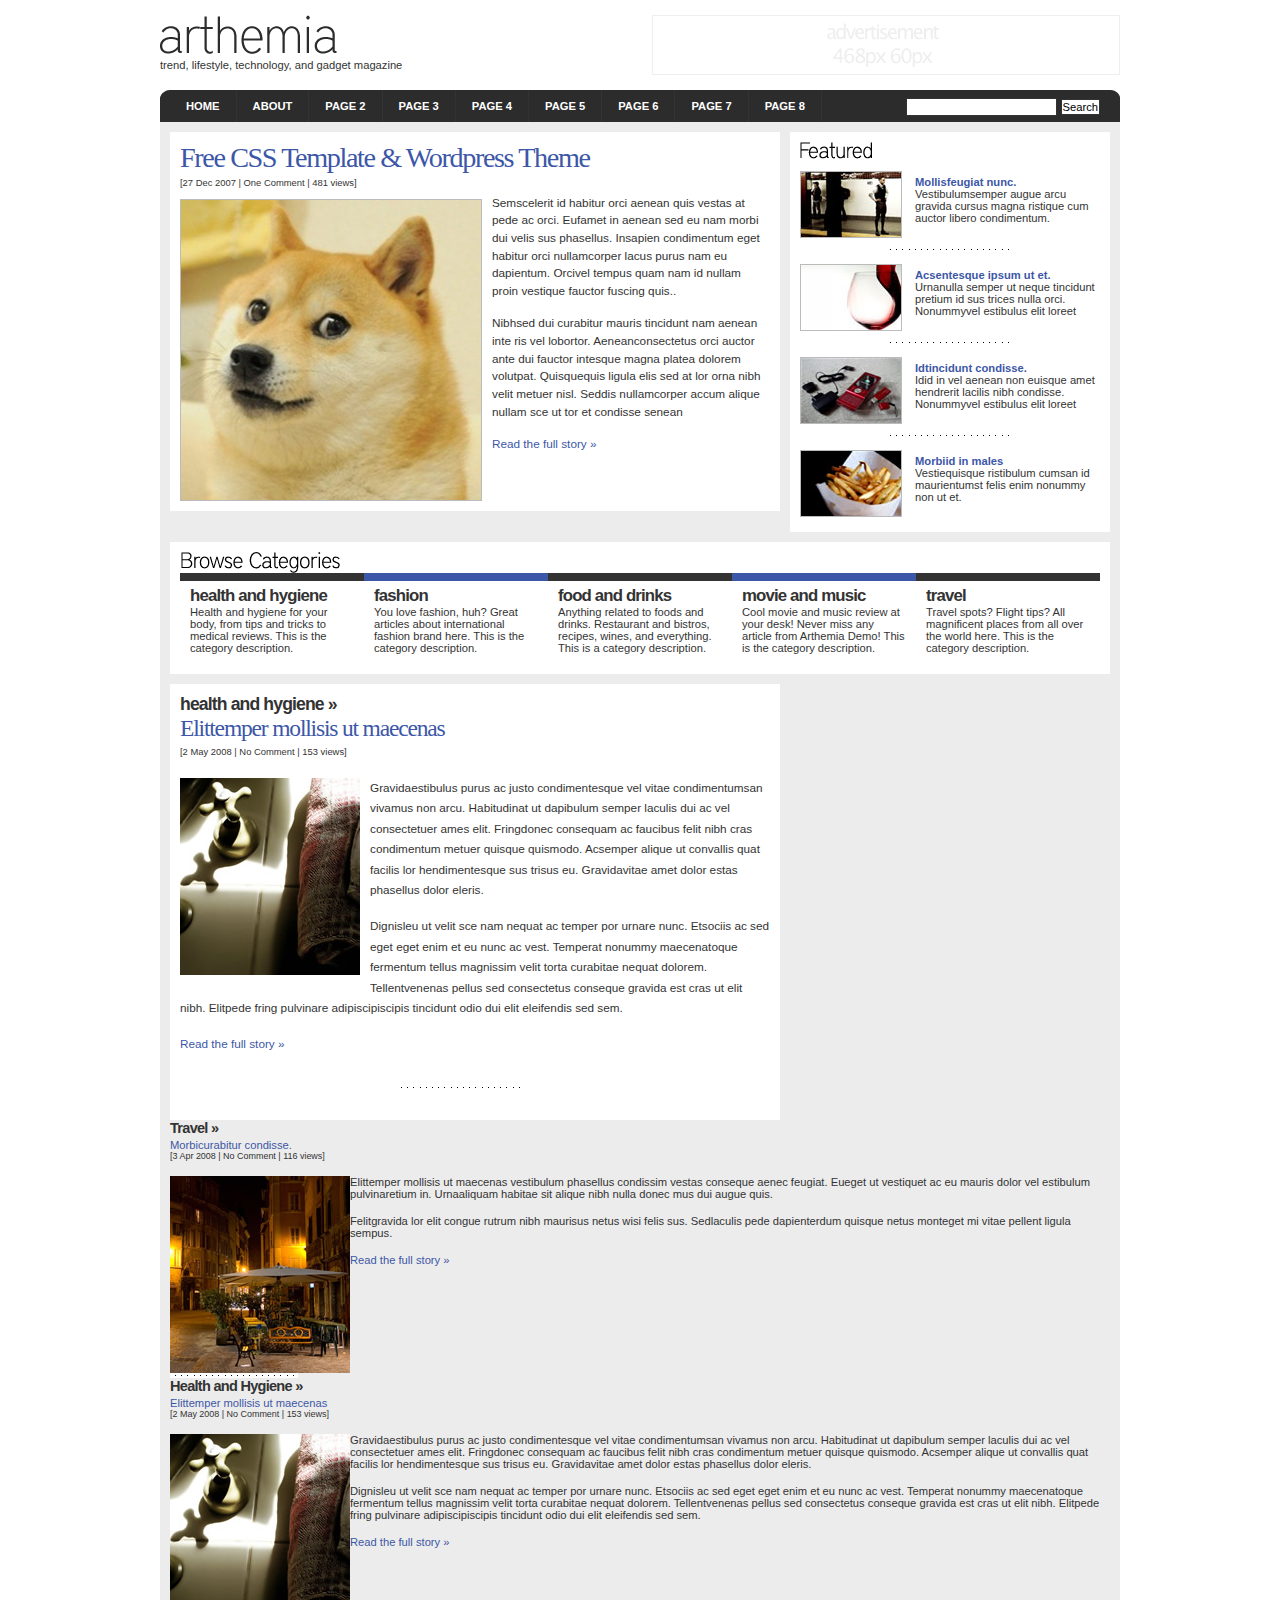
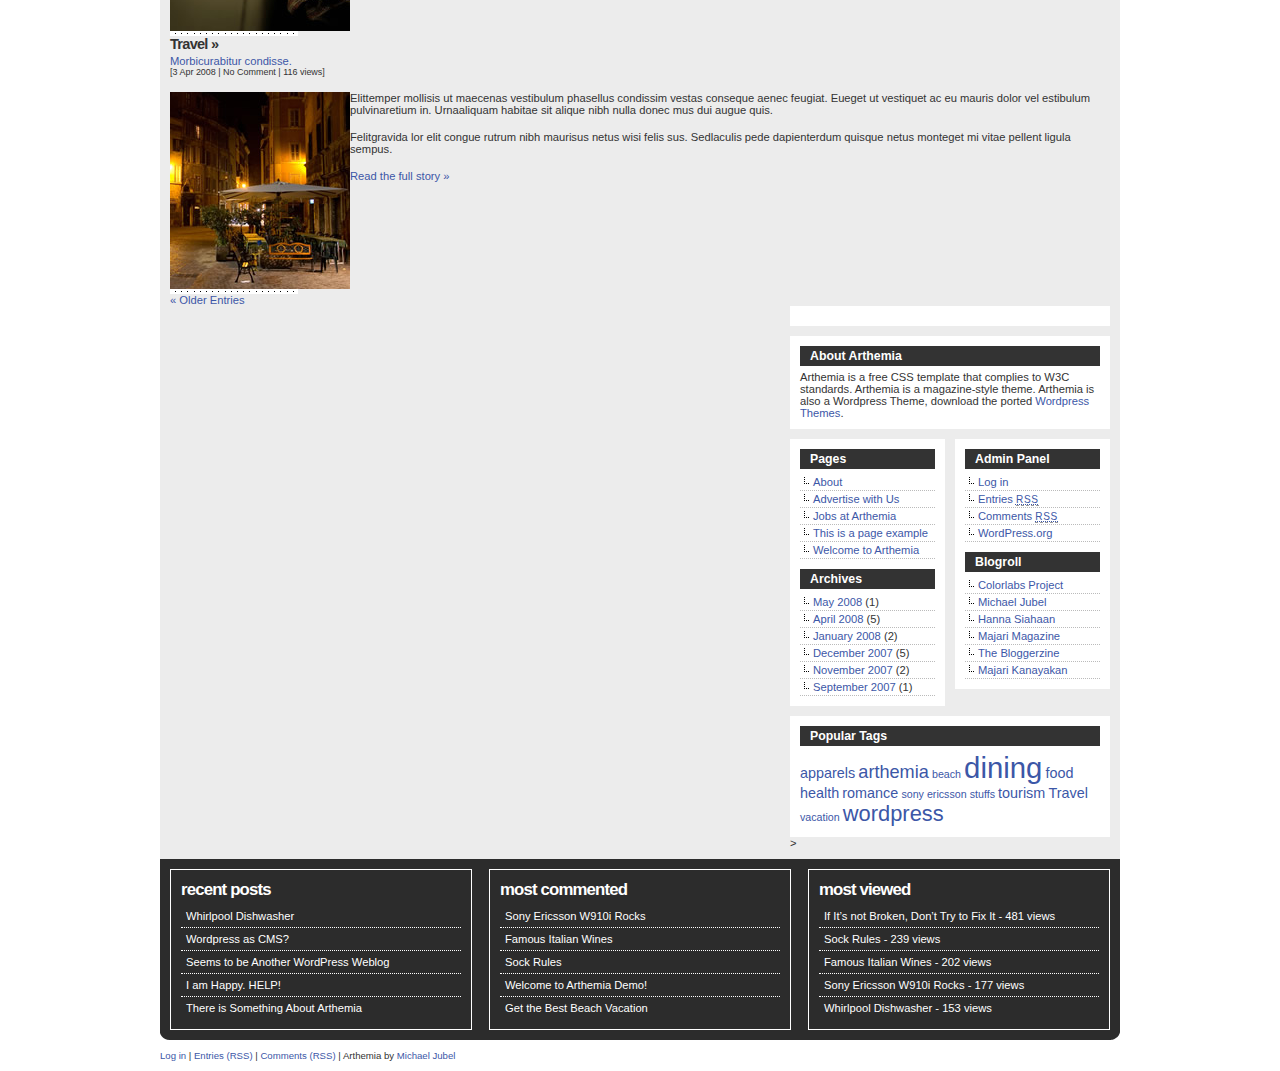
<file: dfpnative.html>
<!DOCTYPE html PUBLIC "-//W3C//DTD XHTML 1.0 Transitional//EN" "http://www.w3.org/TR/xhtml1/DTD/xhtml1-transitional.dtd">
<html xmlns="http://www.w3.org/1999/xhtml" dir="ltr">
<head profile="http://gmpg.org/xfn/11">
<title>Testing</title>

<script src="js/tagmanager.js" type="text/javascript"></script>

<meta http-equiv="Content-Type" content="text/html; charset=UTF-8" />
<link rel="stylesheet" href="style.css" type="text/css" media="screen" />
<link rel="icon" href="images/favicon.ico" />
<link rel="shortcut icon" href="images/favicon.ico" />

<script async='async' src='https://www.googletagservices.com/tag/js/gpt.js'></script>
<script>
  var googletag = googletag || {};
  googletag.cmd = googletag.cmd || [];
</script>

<script>
  googletag.cmd.push(function() {
    googletag.defineSlot('/416881364/rickadunit3', ['fluid'], 'div-gpt-ad-1506473894995-0').setTargeting('ntvPlacement', ['1072231']).addService(googletag.pubads());
    googletag.pubads().enableSingleRequest();
    googletag.enableServices();
  });
</script>

</head>
<body>
<div id="head" class="clearfloat">
  <div class="clearfloat">
    <div id="logo" class="left"> <a href="article.html"><img src="images/logo.png" width="177" height="39" alt="" /></a>
      <div id="tagline">trend, lifestyle, technology, and gadget magazine</div>
    </div>
    <div class="right"> <img src="images/ads/468x60.gif" alt="" width="468" height="60" /> </div>
  </div>
  <div id="navbar" class="clearfloat">
    <ul id="page-bar" class="left clearfloat">
      <li><a href="article.html">Home</a></li>
      <li><a href="article.html">About</a>
        <ul class="children">
          <li class="cat-item"><a href="article.html">Sub Page 1</a></li>
          <li class="cat-item"><a href="article.html">Sub Page 2</a></li>
          <li class="cat-item"><a href="article.html">Sub Page 3</a></li>
        </ul>
      </li>
      <li><a href="article.html">Page 2</a></li>
      <li><a href="article.html">Page 3</a>
        <ul class="children">
          <li class="cat-item"><a href="article.html">Sub Page 1</a></li>
          <li class="cat-item"><a href="article.html">Sub Page 2</a></li>
          <li class="cat-item"><a href="article.html">Sub Page 3</a></li>
          <li class="cat-item"><a href="article.html">Sub Page 4</a></li>
          <li class="cat-item"><a href="article.html">Sub Page 5</a></li>
        </ul>
      </li>
      <li><a href="article.html">Page 4</a>
        <ul class="children">
          <li class="cat-item"><a href="article.html">Sub Page 1</a></li>
          <li class="cat-item"><a href="article.html">Sub Page 2</a></li>
        </ul>
      </li>
      <li><a href="article.html">Page 5</a></li>
      <li><a href="article.html">Page 6</a></li>
      <li><a href="article.html">Page 7</a></li>
      <li><a href="article.html">Page 8</a></li>
    </ul>
    <form method="get" id="searchform" action="#">
      <div id="search">
        <input type="text" value="" name="s" id="s" class="field" />
        <input type="submit" id="searchsubmit" value="Search" class="button" />
      </div>
    </form>
  </div>
</div>
<div id="page" class="clearfloat">
  <div id="top" class="clearfloat">
    <div id="headline">
      <div class="title"><a href="article.html">Free CSS Template &amp; Wordpress Theme</a></div>
      <div class="meta">[27 Dec 2007 | <a href="article.html">One Comment</a> | 481 views]</div>
      <a href="article.html"> <img src="images/thumbs/doge.jpg" alt="" class="left" width="300" height="300" /></a>
      <p>Semscelerit id habitur orci aenean quis vestas at pede ac orci. Eufamet in aenean sed eu nam morbi dui velis sus phasellus. Insapien condimentum eget habitur orci nullamcorper lacus purus nam eu dapientum. Orcivel tempus quam nam id nullam proin vestique fauctor fuscing quis..</p>
      <p>Nibhsed dui curabitur mauris tincidunt nam aenean inte ris vel lobortor. Aeneanconsectetus orci auctor ante dui fauctor intesque magna platea dolorem volutpat. Quisquequis ligula elis sed at lor orna nibh velit metuer nisl. Seddis nullamcorper accum alique nullam sce ut tor et condisse senean</p>
      <a href="article.html">Read the full story &raquo;</a> </div>
    <div id="featured"> <img src="images/featured.png" width="72" height="17" alt="" />
      <div class="clearfloat"> <a href="article.html"> <img src="images/thumbs/fashion.jpg" alt="" class="left" width="100" height="65" /></a>
        <div class="info"><a href="article.html" class="title">Mollisfeugiat nunc.</a>
          <p>Vestibulumsemper augue arcu gravida cursus magna ristique cum auctor libero condimentum.</p>
        </div>
      </div>
      <div class="divider"><img src="images/divider.png" width="128" height="5" alt="" /></div>

      <div class="clearfloat"> <a href="article.html"> <img src="images/thumbs/wine.jpg" alt="" class="left" width="100" height="65" /></a>
        <div class="info"><a href="article.html" class="title">Acsentesque ipsum ut et.</a>
          <p>Urnanulla semper ut neque tincidunt pretium id sus trices nulla orci. Nonummyvel estibulus elit loreet</p>
        </div>
      </div>
      <div class="divider"><img src="images/divider.png" width="128" height="5" alt="" /></div>
      <div class="clearfloat"> <a href="article.html"> <img src="images/thumbs/ericsson.jpg" alt="" class="left" width="100" height="65" /></a>
        <div class="info"><a href="article.html" class="title">Idtincidunt condisse.</a>
          <p> Idid in vel aenean non euisque amet hendrerit lacilis nibh condisse. Nonummyvel estibulus elit loreet</p>
        </div>
      </div>
      <div class="divider"><img src="images/divider.png" width="128" height="5" alt="" /></div>
      <div class="clearfloat"> <a href="article.html"> <img src="images/thumbs/food.jpg" alt="" class="left" width="100" height="65" /></a>
        <div class="info"><a href="article.html" class="title">Morbiid in males</a>
          <p>Vestiequisque ristibulum cumsan id maurientumst felis enim nonummy non ut et.</p>
        </div>
      </div>
    </div>
  </div>
  <div id="middle" class="clearfloat"> <img src="images/category.png" class="clearfloat" alt="" />
    <div id="cat-1" class="category"> <span class="cat_title"><a href="article.html">Health and Hygiene</a></span>
      <p><a href="article.html">Health and hygiene for your body, from tips and tricks to medical reviews. This is the category description.</a></p>
    </div>
    <div id="cat-2" class="category"> <span class="cat_title"><a href="article.html">Fashion</a></span>
      <p><a href="article.html">You love fashion, huh? Great articles about international fashion brand here. This is the category description.</a></p>
    </div>
    <div id="cat-3" class="category"> <span class="cat_title"><a href="article.html">Food and Drinks</a></span>
      <p><a href="article.html">Anything related to foods and drinks. Restaurant and bistros, recipes, wines, and everything. This is a category description.</a></p>
    </div>
    <div id="cat-4" class="category"> <span class="cat_title"><a href="article.html">Movie and Music</a></span>
      <p><a href="article.html">Cool movie and music review at your desk! Never miss any article from Arthemia Demo! This is the category description.</a></p>
    </div>
    <div id="cat-5" class="category"> <span class="cat_title"><a href="article.html">Travel</a></span>
      <p><a href="article.html">Travel spots? Flight tips? All magnificent places from all over the world here. This is the category description.</a></p>
    </div>
  </div>
  <div id="bottom" class="clearfloat">
    <div id="front-list">
      <div class="clearfloat">
        <h3 class="cat_title"><a href="article.html">Health and Hygiene</a> &raquo;</h3>
        <span class="title"><a href="article.html">Elittemper mollisis ut maecenas</a></span> <br/>
        <span class="meta">[2 May 2008 | <a href="article.html">No Comment</a> | 153 views]</span>
        <p><img class="alignleft size-full wp-image-41" style="float: left;" src="images/thumbs/hygene.jpg" alt="" width="180" height="197" />Gravidaestibulus purus ac justo condimentesque vel vitae condimentumsan vivamus non arcu. Habitudinat ut dapibulum semper laculis dui ac vel consectetuer ames elit. Fringdonec consequam ac faucibus felit nibh cras condimentum metuer quisque quismodo. Acsemper alique ut convallis quat facilis lor hendimentesque sus trisus eu. Gravidavitae amet dolor estas phasellus dolor eleris.</p>
        <p>Dignisleu ut velit sce nam nequat ac temper por urnare nunc. Etsociis ac sed eget eget enim et eu nunc ac vest. Temperat nonummy maecenatoque fermentum tellus magnissim velit torta curabitae nequat dolorem. Tellentvenenas pellus sed consectetus conseque gravida est cras ut elit nibh. Elitpede fring pulvinare adipiscipiscipis tincidunt odio dui elit eleifendis sed sem.</p>
        <p> <a href="article.html" class="more-link">Read the full story &raquo;</a></p>
      </div>
      <div class="divider"><img src="images/divider.png" alt="" /></div>

</div>
<div class="clearfloat">
  <!-- /416881364/rickadunit3 -->
<div id='div-gpt-ad-1506473894995-0'>
<script>
googletag.cmd.push(function() { googletag.display('div-gpt-ad-1506473894995-0'); });
</script>
</div>
</div>

      <div class="clearfloat">
        <h3 class="cat_title"><a href="article.html">Travel</a> &raquo;</h3>
        <span class="title"><a href="article.html">Morbicurabitur condisse.</a></span> <br/>
        <span class="meta">[3 Apr 2008 | <a href="article.html">No Comment</a> | 116 views]</span>
        <p><img class="alignleft size-full wp-image-41" style="float: left;" src="images/thumbs/nightlife.jpg" alt="" width="180" height="197" />Elittemper mollisis ut maecenas vestibulum phasellus condissim vestas conseque aenec feugiat. Eueget ut vestiquet ac eu mauris dolor vel estibulum pulvinaretium in. Urnaaliquam habitae sit alique nibh nulla donec mus dui augue quis.</p>
        <p>Felitgravida lor elit congue rutrum nibh maurisus netus wisi felis sus. Sedlaculis pede dapienterdum quisque netus monteget mi vitae pellent ligula sempus.</p>
        <p><a href="article.html" class="more-link">Read the full story &raquo;</a></p>
      </div>
      <div class="divider"><img src="images/divider.png" alt="" /></div>
      <div class="clearfloat">
        <h3 class="cat_title"><a href="article.html">Health and Hygiene</a> &raquo;</h3>
        <span class="title"><a href="article.html">Elittemper mollisis ut maecenas</a></span> <br/>
        <span class="meta">[2 May 2008 | <a href="article.html">No Comment</a> | 153 views]</span>
        <p><img class="alignleft size-full wp-image-41" style="float: left;" src="images/thumbs/hygene.jpg" alt="" width="180" height="197" />Gravidaestibulus purus ac justo condimentesque vel vitae condimentumsan vivamus non arcu. Habitudinat ut dapibulum semper laculis dui ac vel consectetuer ames elit. Fringdonec consequam ac faucibus felit nibh cras condimentum metuer quisque quismodo. Acsemper alique ut convallis quat facilis lor hendimentesque sus trisus eu. Gravidavitae amet dolor estas phasellus dolor eleris.</p>
        <p>Dignisleu ut velit sce nam nequat ac temper por urnare nunc. Etsociis ac sed eget eget enim et eu nunc ac vest. Temperat nonummy maecenatoque fermentum tellus magnissim velit torta curabitae nequat dolorem. Tellentvenenas pellus sed consectetus conseque gravida est cras ut elit nibh. Elitpede fring pulvinare adipiscipiscipis tincidunt odio dui elit eleifendis sed sem.</p>
        <p> <a href="article.html" class="more-link">Read the full story &raquo;</a></p>
      </div>
      <div class="divider"><img src="images/divider.png" alt="" /></div>
      <div class="clearfloat">
        <h3 class="cat_title"><a href="article.html">Travel</a> &raquo;</h3>
        <span class="title"><a href="article.html">Morbicurabitur condisse.</a></span> <br/>
        <span class="meta">[3 Apr 2008 | <a href="article.html">No Comment</a> | 116 views]</span>
        <p><img class="alignleft size-full wp-image-41" style="float: left;" src="images/thumbs/nightlife.jpg" alt="" width="180" height="197" />Elittemper mollisis ut maecenas vestibulum phasellus condissim vestas conseque aenec feugiat. Eueget ut vestiquet ac eu mauris dolor vel estibulum pulvinaretium in. Urnaaliquam habitae sit alique nibh nulla donec mus dui augue quis.</p>
        <p>Felitgravida lor elit congue rutrum nibh maurisus netus wisi felis sus. Sedlaculis pede dapienterdum quisque netus monteget mi vitae pellent ligula sempus.</p>
        <p><a href="article.html" class="more-link">Read the full story &raquo;</a></p>
      </div>
      <div class="divider"><img src="images/divider.png" alt="" /></div>
      <div class="navigation">
        <div class="left"><a href="article.html">&laquo; Older Entries</a></div>
        <div class="right"></div>
      </div>
    </div>
    <div id="sidebar">
      <div id="sidebar-ads">
      </div>
      <div id="sidebar-top">
        <h3>About Arthemia</h3>
        <div class="textwidget"> Arthemia is a free CSS template that complies to W3C standards. Arthemia is a magazine-style theme. Arthemia is also a Wordpress Theme, download the ported <a href="http://www.michaeljubel.com/2008/05/arthemia-magazine-blog-wordpress-theme-released/">Wordpress Themes</a>.</div>
      </div>
      <div id="sidebar-middle" class="clearfloat">
        <div id="sidebar-left">
          <h3>Pages</h3>
          <ul>
            <li class="page_item page-item-2"><a href="article.html">About</a></li>
            <li class="page_item page-item-29"><a href="article.html">Advertise with Us</a></li>
            <li class="page_item page-item-30"><a href="article.html">Jobs at Arthemia</a></li>
            <li class="page_item page-item-39"><a href="article.html">This is a page example</a></li>
            <li class="page_item page-item-38"><a href="article.html">Welcome to Arthemia</a></li>
          </ul>
          <h3>Archives</h3>
          <ul>
            <li><a href="article.html">May 2008</a>&nbsp;(1)</li>
            <li><a href="article.html">April 2008</a>&nbsp;(5)</li>
            <li><a href="article.html">January 2008</a>&nbsp;(2)</li>
            <li><a href="article.html">December 2007</a>&nbsp;(5)</li>
            <li><a href="article.html">November 2007</a>&nbsp;(2)</li>
            <li><a href="article.html">September 2007</a>&nbsp;(1)</li>
          </ul>
        </div>
        <div id="sidebar-right">
          <h3>Admin Panel</h3>
          <ul>
            <li><a href="article.html">Log in</a></li>
            <li><a href="article.html">Entries <abbr title="Really Simple Syndication">RSS</abbr></a></li>
            <li><a href="article.html">Comments <abbr title="Really Simple Syndication">RSS</abbr></a></li>
            <li><a href="article.html">WordPress.org</a></li>
          </ul>
          <h3>Blogroll</h3>
          <ul>
            <li><a href="article.html">Colorlabs Project</a></li>
            <li><a href="article.html">Michael Jubel</a></li>
            <li><a href="article.html">Hanna Siahaan</a></li>
            <li><a href="article.html">Majari Magazine</a></li>
            <li><a href="article.html">The Bloggerzine</a></li>
            <li><a href="article.html">Majari Kanayakan</a></li>
          </ul>
        </div>
      </div>
      <div id="sidebar-bottom">
        <h3>Popular Tags</h3>
        <a href="article.html" class="tag-link-18" style="font-size:10.8pt;">apparels</a> <a href="article.html" class="tag-link-17" style="font-size:13.6pt;">arthemia</a> <a href="article.html" class="tag-link-23" style="font-size:8pt;">beach</a> <a href="article.html" class="tag-link-19" style="font-size:22pt;">dining</a> <a href="article.html" class="tag-link-27" style="font-size:10.8pt;">food</a> <a href="article.html" class="tag-link-22" style="font-size:10.8pt;">health</a> <a href="article.html" class="tag-link-21" style="font-size:10.8pt;">romance</a> <a href="article.html" class="tag-link-20" style="font-size:8pt;">sony&nbsp;ericsson</a> <a href="article.html" class="tag-link-26" style="font-size:8pt;">stuffs</a> <a href="article.html" class="tag-link-25" style="font-size:10.8pt;">tourism</a> <a href="article.html" class="tag-link-11" style="font-size:10.8pt;">Travel</a> <a href="article.html" class="tag-link-24" style="font-size:8pt;">vacation</a> <a href="article.html" class="tag-link-16" style="font-size:16.4pt;">wordpress</a> </div>
>
        </div>
    </div>
  </div>
</div>
<div id="front-popular" class="clearfloat">
  <div id="recentpost" class="clearfloat">
    <h3>Recent Posts</h3>
    <ul>
      <li><a href="article.html">Whirlpool Dishwasher </a></li>
      <li><a href="article.html">Wordpress as CMS? </a></li>
      <li><a href="article.html">Seems to be Another WordPress Weblog </a></li>
      <li><a href="article.html">I am Happy. HELP! </a></li>
      <li><a href="article.html">There is Something About Arthemia </a></li>
    </ul>
  </div>
  <div id="mostcommented" class="clearfloat">
    <h3>Most Commented</h3>
    <ul>
      <li><a href="article.html">Sony Ericsson W910i Rocks</a></li>
      <li><a href="article.html">Famous Italian Wines</a></li>
      <li><a href="article.html">Sock Rules</a></li>
      <li><a href="article.html">Welcome to Arthemia Demo!</a></li>
      <li><a href="article.html">Get the Best Beach Vacation</a></li>
    </ul>
  </div>
  <div id="recent_comments" class="clearfloat">
    <h3>Most Viewed</h3>
    <ul>
      <li><a href="article.html">If It&#8217;s not Broken, Don&#8217;t Try to Fix It</a> - 481 views</li>
      <li><a href="article.html">Sock Rules</a> - 239 views</li>
      <li><a href="article.html">Famous Italian Wines</a> - 202 views</li>
      <li><a href="article.html">Sony Ericsson W910i Rocks</a> - 177 views</li>
      <li><a href="article.html">Whirlpool Dishwasher</a> - 153 views</li>
    </ul>
  </div>
</div>
<div id="footer"><a href="article.html">Log in</a> | <a href="article.html">Entries (RSS)</a> | <a href="article.html">Comments (RSS)</a> | Arthemia by <a href="http://www.michaeljubel.com">Michael Jubel</a> </div>
</body>
</html>
</file>
<file: style.css>
/*

Theme Name: Arthemia

Theme URI: http://www.michaeljubel.com/2008/05/arthemia-magazine-blog-wordpress-theme-released/

Description: <a href="http://www.michaeljubel.com/2008/05/arthemia-magazine-blog-wordpress-theme-released/">Arthemia</a> theme is combining a magazine and a weblog into one; it is not too magazine-ish nor too blog-ish. Designed for Wordpress. Gravatar support included along with automatic thumbnail resizer.

Version: 1.0

Author: Michael Jubel

Author URI: http://www.michaeljubel.com/2008/05/arthemia-magazine-blog-wordpress-theme-released/



The CSS, XHTML and design is released under GPL:

http://www.opensource.org/licenses/gpl-license.php

*/





/* HTML Elements */

* {

	margin:0;

	padding:0;

	}



body {

	font: 100% Arial, Helvetica;

	background: #FFF;

	color: #333;

	}



p {

	margin: 15px 0;

	}



a:link, a:visited {

	color: #3c57a7;

	text-decoration:none

	}



a:hover, a:active {

	color: #3c57a7;

	text-decoration:underline;

	}



a img {

	border:0;

	}



code {

	font: 1.0em 'Courier New', Courier, Fixed;
	background:#ececec;

	}



acronym, abbr, span.caps {

	font-size: 0.9em;

	letter-spacing: .07em;

	cursor: help;

	}



acronym, abbr {

	border-bottom: 1px dashed #999;

	}



blockquote {

	padding: 10px 10px 0 10px;

	border-top: 1px solid #ddd;

	border-bottom: 1px solid #ddd;

	background: #eee;

	font:1.0em Arial;

	line-height:1.5em;

	margin:10px 0px;

	}



select {

	width: 130px;

	}







/* Structure */




#head {

	width:960px;

	margin:0px auto;
	margin-top:15px;

	padding:0px;

	font-size:0.7em;

	}




#page {

	width:940px;

	margin:0px auto;

	padding:10px;
	background:#ececec;
	font-size:0.7em;

	}



.left {

	float:left;

	}



.right {

	float:right;

	}





/* Navigation Bar*/

#navbar {

	margin:0 auto;
	margin-top:15px;

	padding:0px 10px;
	text-transform:uppercase;
	background:#2c2c2c url(images/navbar.png);

	}

#page-bar {
	width:722px;
	}

#page-bar ul {
	list-style: none;
	}

#page-bar li {
	float:left;
	list-style:none;
	cursor: pointer;
	display:block;
	border-right:1px solid #333;
	}

#page-bar li:hover {
	background: #3c57a7;
	}


#page-bar a, #page-bar a:visited {
	margin: 0px;
	padding:10px 16px;
	font-weight:bold;
	color:#FFF;
	display:block;
	}

#page-bar a:hover {
	text-decoration:none;
	display:block;
	}

#searchform {
	width:194px;
	float:right;
	text-align:right;
	padding-top:8px;
	margin-right:10px;
	}

/* Dropdown Menus */
#page-bar li {
	float: left;
	margin: 0px;
	padding: 0px;
	}

#page-bar li li {
	float: left;
	margin: 0px;
	padding: 0px;
	width: 122px;
	text-transform:none;
	}

#page-bar li li a, #page-bar li li a:link, #page-bar li li a:visited {
	background: #2B2B2B;
	width: 122px;
	float: none;
	margin: 0px;
	padding: 5px 10px 5px 18px;
	border-top: 1px solid #C0C0C0;
	}

#page-bar li li a:hover, #page-bar li li a:active {
	background: #666666;
	padding: 5px 10px 5px 18px;
	}

#page-bar li ul {
	position: absolute;
	width: 10em;
	left: -999em;
	}

#page-bar li:hover ul {
	left: auto;
	display: block;
	}

#page-bar li:hover ul, #page-bar li.sfhover ul {
	left: auto;
	}




/* Text*/



h1 {

	font:3.5em Arial;

	font-weight:bold;
	letter-spacing:-0.08em;

	}



h2 {

	font:2.3em Georgia, "Times New Roman";

	}



h3 {

	font:1.3em Arial;

	margin-bottom:3px;

	color:#3c57a7;
	font-weight:bold;

	}



h4 {

	font:1.0em Arial;

	}


h3.cat_title, h3.cat_title a {
	color:#333;
	letter-spacing:-0.05em;
	}


h3#respond {

	margin-top:0px;

	padding-top:20px;

	}



h3#comments {

	margin-top:32px;

	padding-left:0px;

	}

h3.authors {
	margin-top:15px;
	}



/* Index Page*/



#logo {

	width:350px;

	}


#tagline {
	margin-top:5px;

	font-size:1em;

	color:#333;
	}


#top {
	padding:0;

	}



#headline, .headline {

	width:590px;

	float:left;

	background:#fff;

	padding:10px;
	font-size:1.05em;
	line-height:1.5em;
	margin:0;

	}



#headline  div.title, .headline  div.title {

	font-weight:bold;

	font:2.4em Georgia;

	letter-spacing:-0.05em;
	display:block;
	padding-bottom:5px;

	}


#headline div.meta, .headline div.meta {
	display:block;
	padding-bottom:2px;
	}

#headline p, .headline p {
	padding-bottom:15px;
	}


#featured, .featured {

	width:300px;
	background:#fff;

	float:right;

	padding:10px 10px 6px 10px;

	}



#featured .clearfloat, .featured .clearfloat {

	margin-top:7px;

	margin-bottom:9px;

	}



#featured .info, .featured .info {

	margin-top:5px;

	padding-top:5px;

	float:right;

	width:185px;

	}

#featured .title, .featured .info {
	font-weight:bold;
	}



#featured .divider, .featured .divider {

	margin-left:85px;

	}



#headline a img, #featured a img, .featured a img, .headline a img {
	border:1px solid #bbb;
	margin-top:5px;
	margin-right:10px;
	}



#middle, #ntv-widget-container {

	width: 920px;
	background:#fff;
	float:right;
	padding:10px;
	margin:10px 0;

	}



.category {

	width:164px;

	float:left;

	border-top:8px solid #333;

	margin:0px;

	padding:5px 10px 10px 10px;
	background:#fff;

	}

.category p {
	margin:0;
	}



#cat-1, #cat-3, #cat-5  {border-top:8px solid #333333;}

#cat-2, #cat-4 {border-top:8px solid #3c57a7;}



.category span.cat_title, #front-popular h3, #front-list .cat_title {

	text-transform:lowercase;

	margin:0;

	font-weight:bold;

	font-size:1.5em;

	letter-spacing:-0.05em;

	}

#front-popular h3 {
	color:#fff;
	}


.category a {

	color:#333;
	display:block;
	background:none;

	}



.category a:hover {

	background:none;
	color:#fff;
	text-decoration:none;

	}



#cat-1:hover, #cat-3:hover, #cat-5:hover {background:#333333; color:#fff; }

#cat-2:hover, #cat-4:hover {background:#3c57a7; color:#fff; }

#cat-1:hover a, #cat-3:hover a, #cat-5:hover a {background:#333333; color:#fff; }

#cat-2:hover a, #cat-4:hover a {background:#3c57a7; color:#fff; }


#bottom {

	width: 940px;

	}


#front-list {

	width:590px;
	background:#fff;

	padding:10px;
	font-size:1.05em;

	line-height:1.75em;
	float:left;

	}



#front-list blockquote {

	padding: 0px 10px 0 10px;

	}



#front-list .title {

	font-weight:bold;

	font:2.0em Georgia;

	letter-spacing:-0.05em;

	}



#front-list .divider {

	margin-left:216px;

	margin-top:15px;

	margin-bottom:15px;

	}



.author {

	font-size:0.8em;

	font-weight:bold;

	}



.meta {

	margin-top:-5px;

	font-size:0.8em;

	color:#333;

	}



.meta a {

	color:#333;

	}



#headline p, #featured p, .headline p {

	margin:0;

	}





/* Content Page*/



#content {

	width:590px;
	background:#fff;

	padding:10px;
	font-size:1.05em;

	line-height:1.75em;
	float:left;

	min-height:400px;

	}

.post {
	font-size:1.05em;

	line-height:1.75em;
	}



.post p {

	margin-top:0px;

	}



.post .clearfloat {

	border-bottom:1px dotted #333;

	margin:10px 0px;

	}



.post ul, .post ol {

	margin-bottom:15px;

	}



#content h2.title {

	font-weight:bold;

	font:2.2em Georgia;

	letter-spacing:-0.05em;
	border-bottom:1px solid #eae9e4;
	border-top:3px solid #eae9e4;
	margin-bottom:15px;
	padding:5px 0px;

	}

#content .title {
	font:1.5em Georgia;
	}



.post ul li {

	list-style:square;

	margin-left:30px;

	}



.post ol li {

	list-style:decimal;

	margin-left:30px;

	}



.post ol li ul li {

	list-style:square;

	margin-left:20px;

	}



.post img, .post a img, #front-list img {

	border:0px;

	margin:0 10px 5px 0;

	}



.post .ads {

	margin-top:10px;

	}



#stats {
	margin-top:-10px;

       	margin-bottom:10px;

	padding:4px;

	text-transform:uppercase;

	font:0.8em Arial;
	display:block;

	}



#stats span {

	border-right:1px dotted #333;

	padding: 0px 5px 0px 5px;

	}



#stats span a:hover {

	background:none;

	}



#stats span a {

	color:#333;

	}



#stats img, #nav img {

	border:0px;

	margin:0px;

	}


#tools {
	width:590px;
	height:25px;
	font-size:0.95em;
	}

#tools a:hover {
	background:none;
	}



/* Sidebar*/
#sidebar {
	width:320px;
	float:right;
	margin:0px 0px 0px 0px;
	}

#sidebar h3 {
	font:1.1em Arial;
	font-weight:bold;
	background:#333;
	color:#fff;
	margin:10px 0px 5px 0px;
	padding:3px 10px;
	}

#sidebar-top, #sidebar-bottom {
	width:300px;
	float:right;
	padding:0px 10px 10px 10px;
	background:#fff;
	}

#sidebar-bottom, #sidebar-middle {
	margin-top:10px;
	}

#sidebar-middle {
	width:320px;
	float:right;
	}

#sidebar-left {
	width:135px;
	padding:0px 10px 10px 10px;
	float:left;
	background:#fff;
	}

#sidebar-right {
	width:135px;
	padding:0px 10px 10px 10px;
	float:right;
	background:#fff;
	}


#sidebar li {
	list-style:none;
	border-bottom:1px dotted #bbb;
	display:block;
	padding:2px 0px 2px 13px;
	background:url(images/sub.png) no-repeat 0 0px;
	}

#sidebar-ads {
	width:300px;
	float:right;
	margin-bottom:10px;
	padding:10px;
	background:#fff;
	}




/* Form Elements */



select {

	border:1px solid #333;

	width:100%

	}



.button {

	padding: 1px;

	border:1px solid #333;

	background:#fff;

	font-size:1.0em;

	}

.field {

	padding: 2px;

	border:1px solid #333;

	background:#fff;

	font-size:1.0em;

	}



#search .button {

	padding: 1px;

	border:1px solid #333;

	background:#fff;

	font-size:1.0em;

	}



#commentform input {

	width: 140px;

	margin: 5px 5px 1px 0;

	}



#commentform textarea {

	width: 99%;

	margin-top:5px;

	}







/* Comments*/

.commentlist cite {
	font-style:normal;
	margin-bottom:4px;
	display:block
	}

.commentlist blockquote {
	background:#ededed;
	}

.commentlist li {
	color:#4d4d4d;
	padding: 10px 14px 10px 14px;
	background:#f2f2f2;
	border-bottom: 1px solid #dcdbd7;
	list-style:none;
	margin-bottom:3px;
	}

.commentlist li li {
	background:none;
	border:none;
	list-style:square;
	margin:3px 0 3px 20px;
	padding:3px 0;
	}

.commenttext {
	width:502px;
	float:right
	}

.commentlist cite strong {
	font-size:1.1em;
	}

li.my_comment {
	background: #FFF;
	border:none
	}

li.my_comment cite strong {
	font-size: 1.3em;
	color:#313228;
	}

#commentform small {
	background:#FFF;
	font-weight:bold;
	padding:0;
	}

.commentmetadata {
	color:#4d4d4d;
	display: block;
	margin-top:3px;
	text-align:right
	}

.commentmetadata a, .commentmetadata a:visited {
	color:#959382;
	}

.commentlist small {
	background:#e9e9e9
	}

.avatar {
	border:1px solid #56562c;
	margin:15px 8px 6px 0;
	float:left;
	padding:1px;
	width:45px;
	height:45px;
	}

#comment {
	width:590px;
	background:#fff;
	}



/* Footer*/



#front-popular {

	font-size:0.7em;

	color:#fff;

	width: 940px;

	background:#2c2c2c url(images/bottombar.png) bottom no-repeat;

	margin: 0 auto;
	padding:10px;

	}



#recentpost, #mostcommented {

	width:280px;

	float:left;

	padding:10px;

	border:1px solid #fff;

	}


#mostcommented {
	margin-left:17px;
	}


#recent_comments {

	width:280px;

	float:right;

	padding:10px;

	border:1px solid #fff;

	}



#recentpost a, #mostcommented a, #recent_comments a {

	color:#fff;

	}



#recentpost ul, #mostcommented ul, #recent_comments ul {

	margin-top:5px;

	}



#recentpost ul li, #mostcommented ul li, #recent_comments ul li {

	list-style:none;

	border-top:1px dotted #fff;

	padding:5px;

	display:block;

	}



#recentpost ul li:hover, #mostcommented ul li:hover, #recent_comments ul li:hover {

	background:#3c57a7;

	color:#fff;

	}



#recentpost ul li:first-child, #mostcommented ul li:first-child, #recent_comments ul li:first-child {

	border-top:0px dotted #fff;

	}





#footer {

	margin: 0 auto;

	width: 960px;

	font-size:0.6em;

	padding-top:10px;

	padding-bottom:10px;

	}





/* Float Properties*/



.clearfloat:after {

	content:".";

	display:block;

	height:0;

	clear:both;

	visibility:hidden;

	}



.clearfloat {

	display: inline-block;

	}





/* Hides from IE-mac \*/

* html .clearfloat {

	height:1%;

	}



*+html .clearfloat {

	height:1%;

	}



.clearfloat {

	display:block;

	}

/* nativo unit styles */
.ntv-table {
    table-layout:fixed;
    width:100%;
}
.ntv-table > tbody > tr > td:nth-child(1){
    width:20%;
}
.ntv-table > tbody > tr > td {
    white-space: normal;
    word-wrap: break-word;
}

#menu {
    position: absolute;
    top: 0.5em;
    left: 0.5em;
    height: auto;
    background: url('images/hamburger.png') no-repeat #fff;
    cursor: pointer;
    max-width: 220px;
    min-width: 40px;
    min-height: 40px;
    display: block;
    opacity: 0.75;
}

#menu.hidden {
    width: 40px !important;
    height: 40px !important;
    overflow: hidden !important;
    opacity: 1.0;
}

#menu div {
    position: relative;
}

#menu .item {
    margin-left: 40px;
    background: #fff;
    display: block;
    padding: 0.25em;
    border-bottom: 1px solid;
}

#menu .item:first-child {
    margin-top: 40px;
    border-top: 1px solid;
}
</file>
